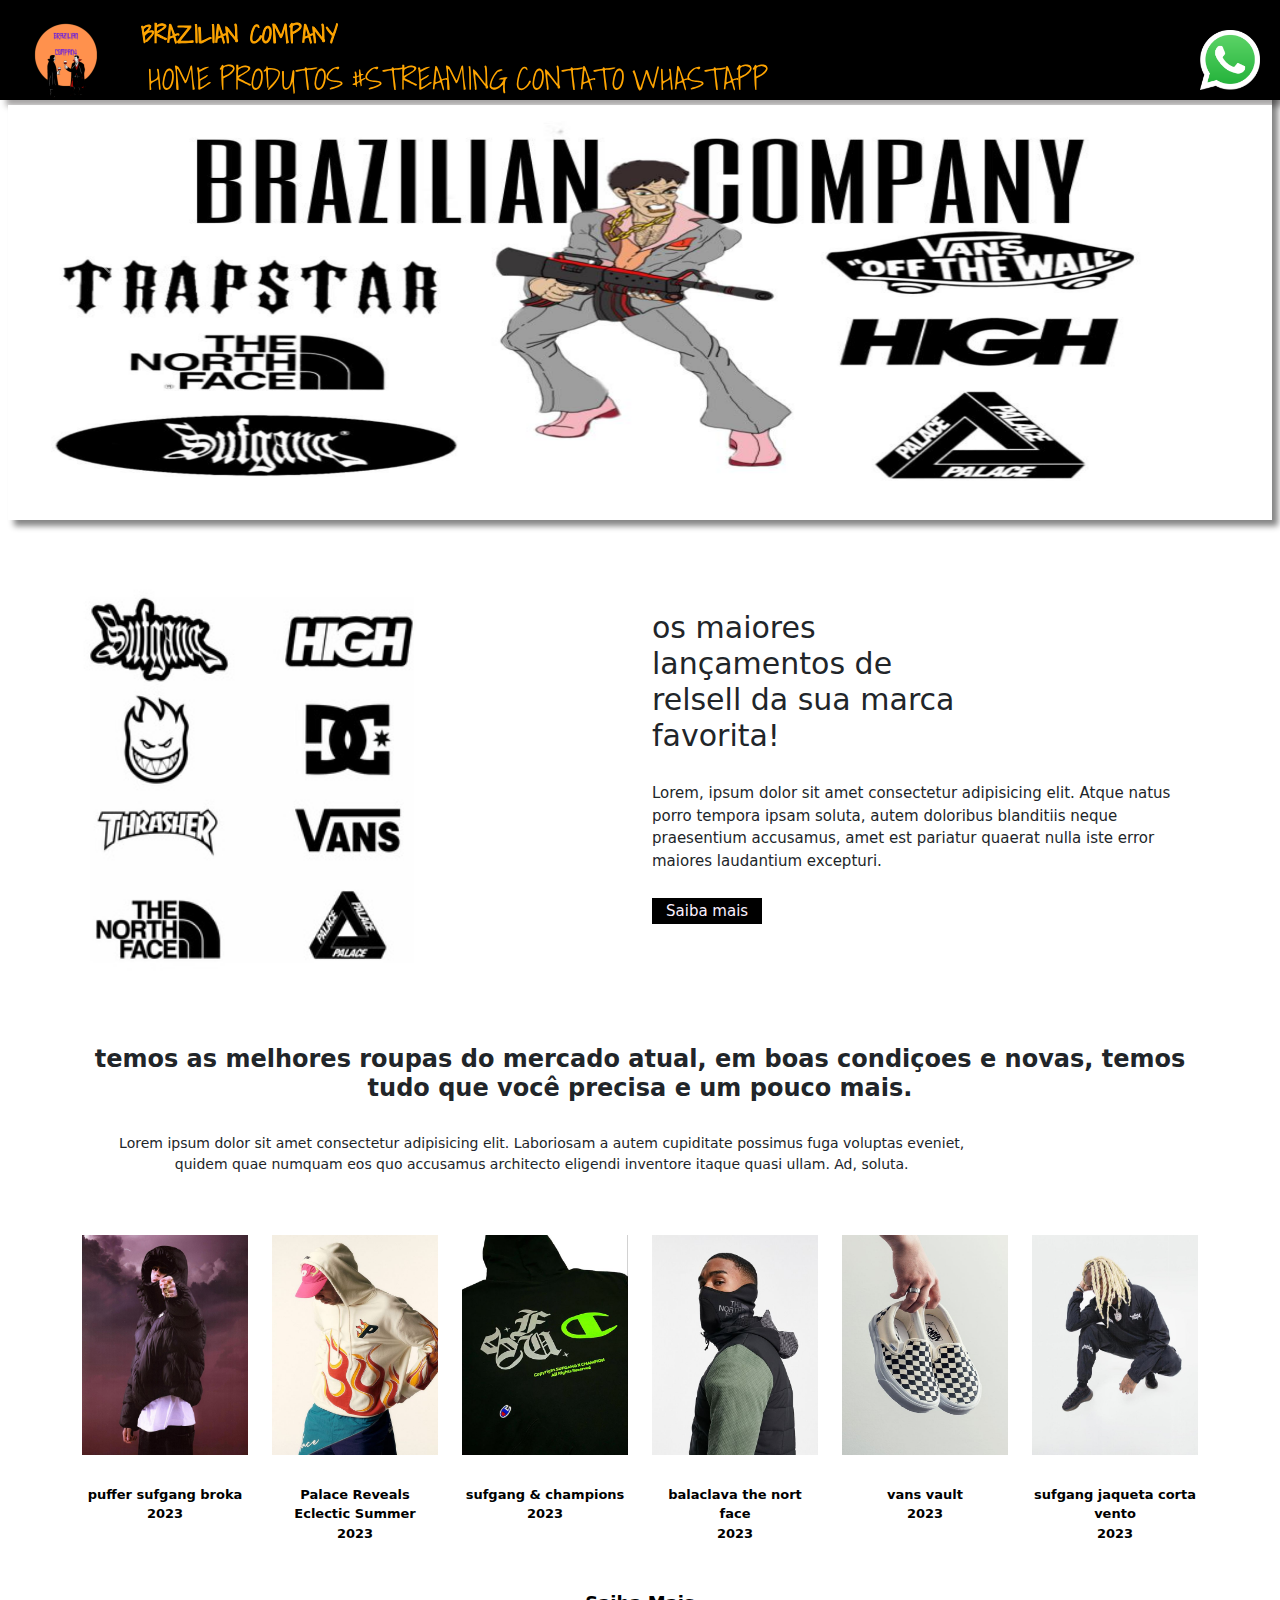
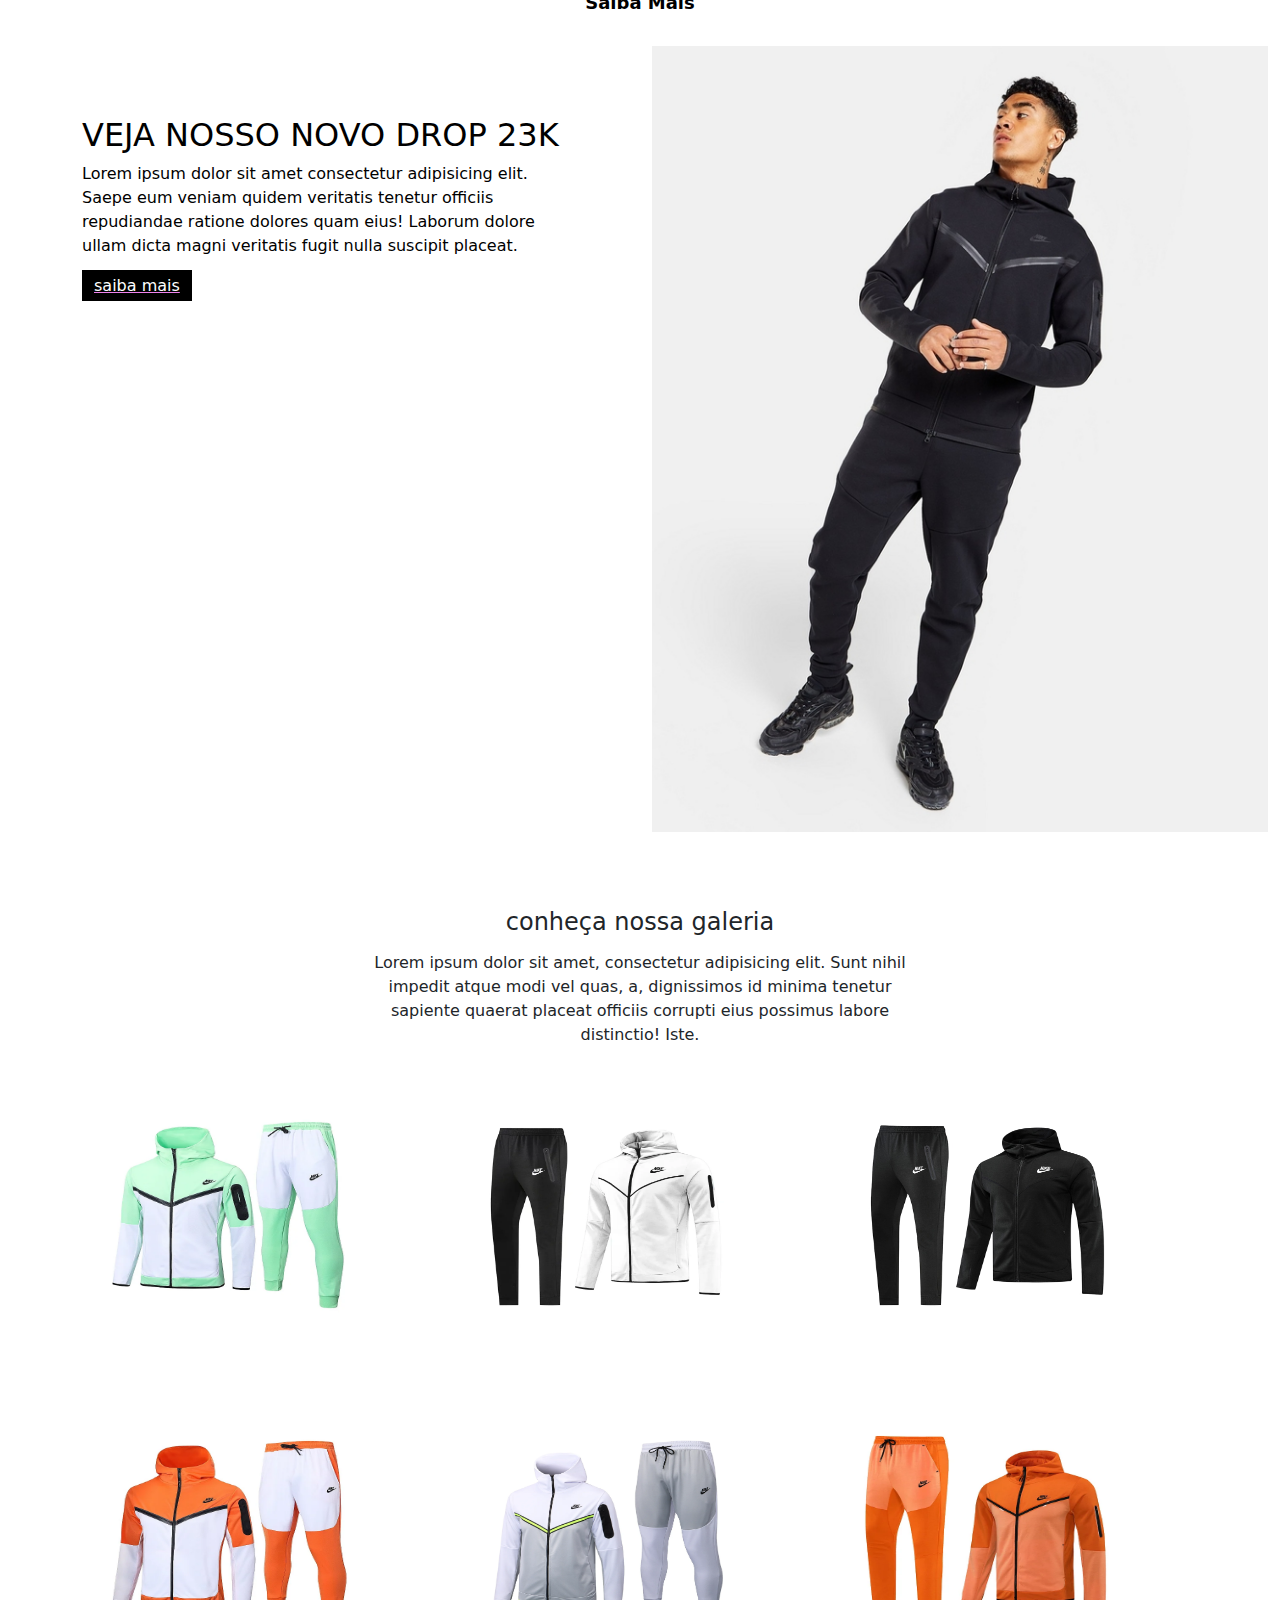
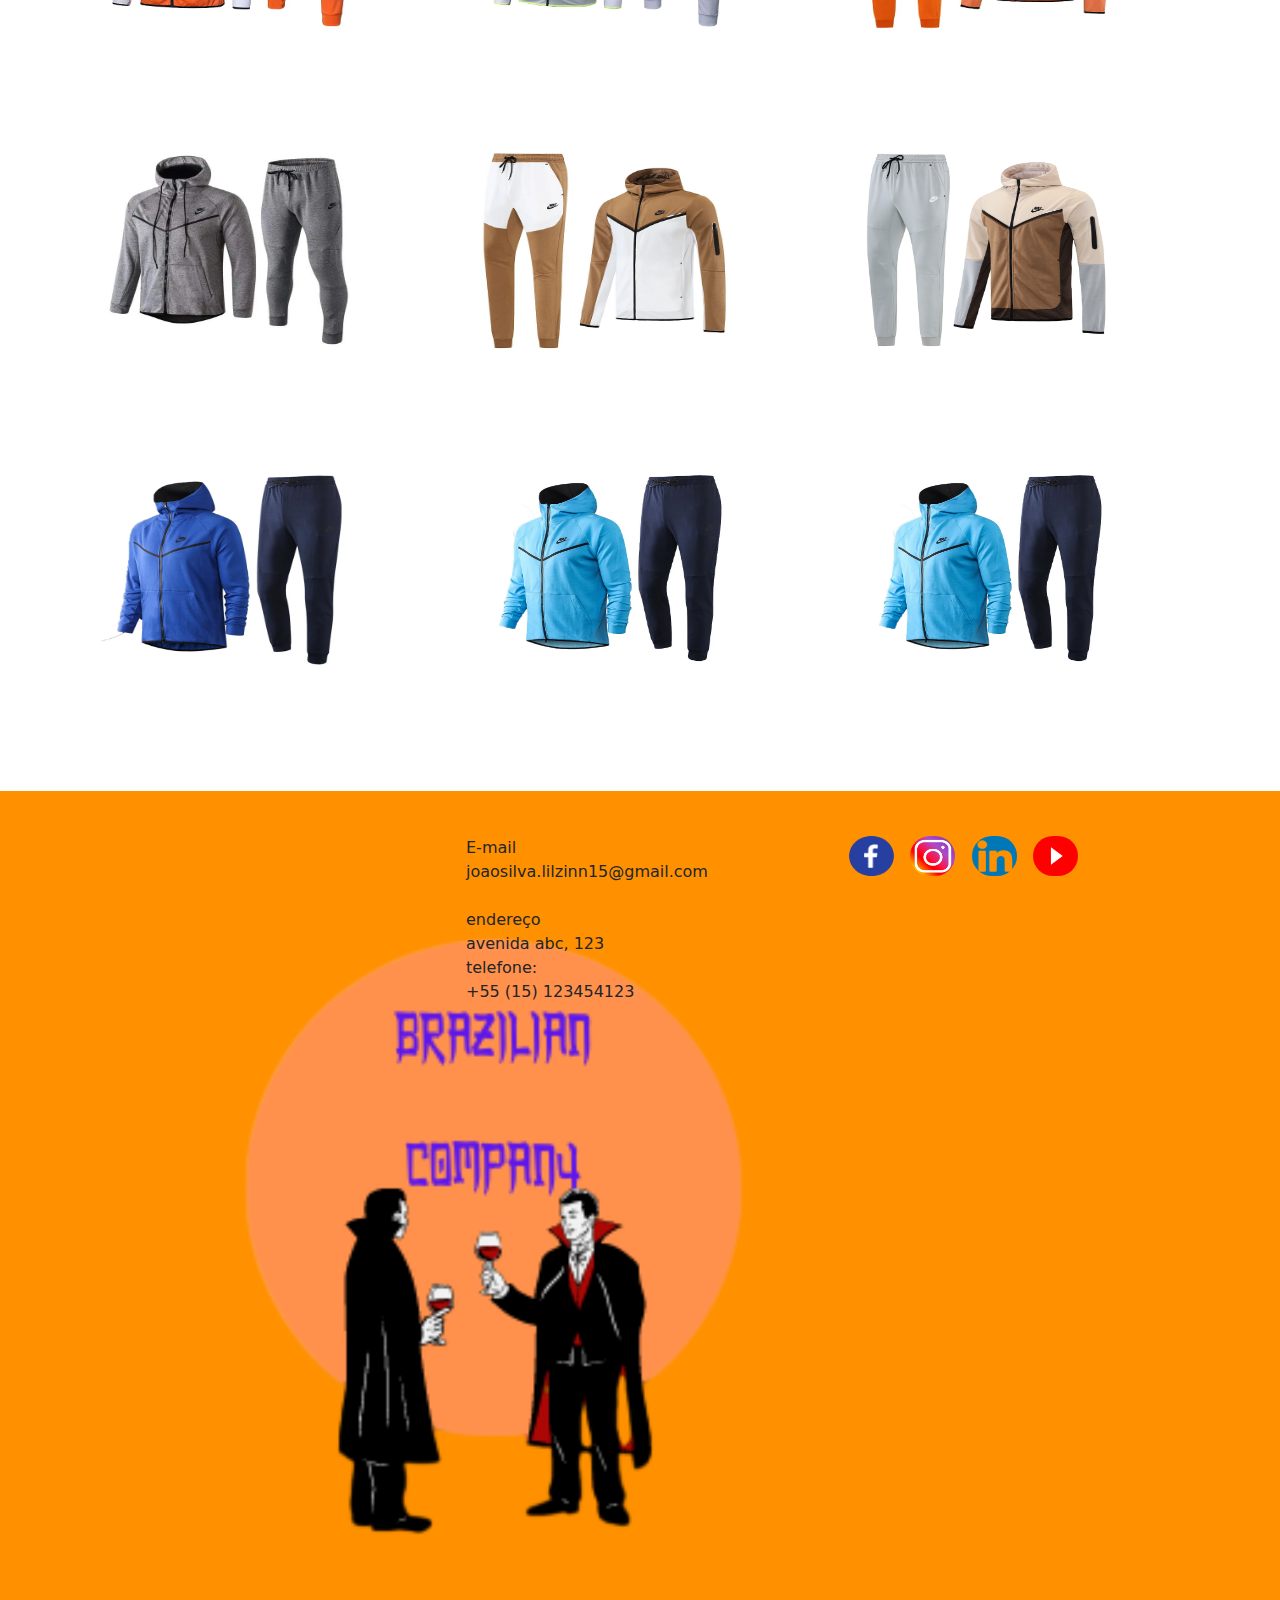
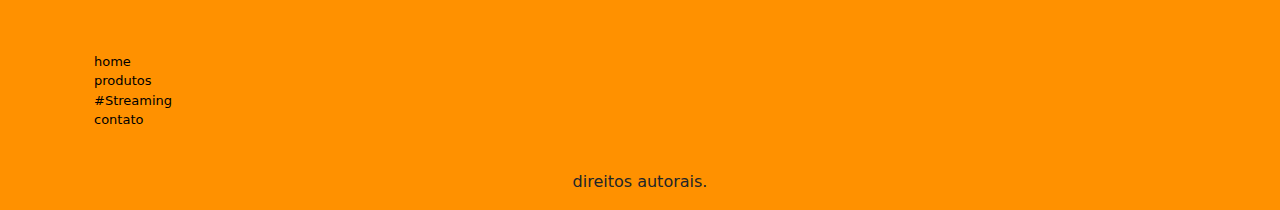
<file: index.html>
<!DOCTYPE html>
<html lang="en">

<head>
    <meta charset="UTF-8">
    <meta http-equiv="X-UA-Compatible" content="IE=edge">
    <meta name="viewport" content="width=device-width, initial-scale=1.0">
    <link rel="stylesheet" type="text/css" href="./css/style.css">
    <link rel="stylesheet" type="text/css" href="./bootstrap/css/bootstrap.min.css">
    <link rel="stylesheet" href="https://fonts.googleapis.com/css2?family=Shadows+Into+Light">


    <title>..:: braziliancompany ::..</title>
</head>

<body>
    <!-- aula 24/04/2023 HTML -->
    <!-- Início menu responsivo-->
    <header id="header">
        <a id="logo" href="index.html"><img src="./img/braziliancompany (1).png" alt="logo braziliancompany"></a>
        <FIGcaption>BRAZILIAN COMPANY</FIGcaption>
        <nav id="nav">
            <button aria-label="abrir menu" id="btn-mobile" aria-haspopup="true" aria-controls="menu"
                aria-expanded="false">
                <span id="hamburger"></span>
            </button>
            <ul id="menu" role="menu">
                <li><a class="linkMenu" href="home.html">Home</a></li>
                <li><a class="linkMenu" href="produtos.html">produtos</a></li>
                <li><a class="linkMenu" href="streaming.html">#Streaming</a></li>
                <li><a class="linkMenu" href="contato.html">contato</a></li>
                <li><a class="linkmenu" href="whatsapp.html">whastapp</a></li>


                <!-- Atalho para copiar conteúdo > Alt +shift + Seta para baixo -->
            </ul>
        </nav>
    </header>
    <!-- fim menu responsivo-->
    <!--Início carousel Página principal-->

    <div id="carouselExampleInterval" class="carousel slide" data-bs-ride="carousel" data-bs-pause="false">
        <div class="carousel-inner">
            <div class="carousel-item active" data-bs-interval="2500">
                <img src="./img/banner.jpg" class="d-block w-100" alt="..." />
            </div>
            <div class="carousel-item" data-bs-interval="2500">
                <img src="./img/banner massaru com suf.webp" class="d-block w-100" alt="..." />
            </div>
            <div class="carousel-item" data-bs-interval="2500">
                <img src="./img/recayd mob banner.jpg" class="d-block w-100" alt="..." />
            </div>
            <div class="carousel-item" data-bs-interval="2500">
                <img src="./img/kyan banner 2.jpeg" class="d-block w-100" alt="..." />
            </div>

        </div>

        <!-- fim menu responsivo-->

        <!--Início carousel Página principal-->
        <button class="carousel-control-prev" data-bs-target="#carouselExampleInterval" type="button"
            data-bs-slide="prev">
            <span class="carousel-control-prev-icon" aria-hidden="true"></span>
            <span class="visually-hidden">Previous</span>

        </button>
        <button class="carousel-control-next" data-bs-target="#carouselExampleInterval" type="button"
            data-bs-slide="next">
            <span class="carousel-control-next-icon" aria-hidden="true"></span>
            <span class="visually-hidden">next</span>

        </button>
    </div>

    <!--fim -->
    <!-- inicío banner-->
    <div class="section-banner-home">
        <div class="container-fluid">
            <div class="row m-0">
                <div class="col-12 col-md-6">
                    <figure>
                        <img src="./img/suf e hi.jpg" alt="banner-home">
                    </figure>
                </div>
                <div class="col-12 col-md-6">
                    <section class="texto-banner d-none d-md-block">
                        <h1>os maiores lançamentos de relsell da sua marca favorita!</h1>
                        <p class="d-none d-md-block">Lorem, ipsum dolor sit amet consectetur adipisicing elit. Atque
                            natus porro tempora ipsam soluta, autem doloribus blanditiis neque praesentium accusamus,
                            amet est pariatur quaerat nulla iste error maiores laudantium excepturi.</p>
                        <a href="produtos.html"> Saiba mais </a>

                    </section>
                </div>
            </div>
        </div>
    </div>
    <!--fim banner -->

    <!--início Destaque-->
    <div class="destaque">
        <div class="container">
            <div class="row d-flex justify-content-center">
                <!-- Início da tag section do texto destaque -->
                <section class="col-12">
                    <h2> temos as melhores roupas do mercado atual, em boas condiçoes e novas, temos tudo que você
                        precisa e um pouco mais.
                    </h2>
                    <p> Lorem ipsum dolor sit amet consectetur adipisicing elit. Laboriosam a autem cupiditate possimus
                        fuga voluptas eveniet, quidem quae numquam eos quo accusamus architecto eligendi inventore
                        itaque quasi ullam. Ad, soluta.</p>

                </section>
                <!-- fim da tag section do texto destaque -->
                <!-- Inicio da imagem 1 -->
                <div class="col-6 col-md-2 pr-0">
                    <figure>
                        <a href="produtos.html"><img src="./img/puffer sufgang.jpg" alt="camiseta destaque"
                                width="100%"></a>
                        <figcaption> puffer sufgang broka <br> 2023</figcaption>
                    </figure>
                </div>
                <!-- fim da imagem 1 -->
                <!-- Inicio da imagem 2 -->
                <div class="col-6 col-md-2 pr-0">
                    <figure>
                        <a href="produtos.html"><img src="./img/PRODUTO PALACE.jpg" alt="camisetas destaque"
                                width="100%"></a>
                        <figcaption> Palace Reveals Eclectic Summer <br> 2023</figcaption>
                    </figure>
                </div>
                <!-- fim da imagem 1 -->
                <!-- Inicio da imagem 3 -->
                <div class="col-6 col-md-2 pr-0">
                    <figure>
                        <a href="produtos.html"><img src="./img/produto sufgang moletom.jpg" alt="camisetas destaque"
                                width="100%"></a>
                        <figcaption> sufgang & champions <br> 2023</figcaption>
                    </figure>
                </div>
                <!-- fim da imagem 1 -->
                <!-- Inicio da imagem 4 -->
                <div class="col-6 col-md-2 pr-0">
                    <figure>
                        <a href="produtos.html"><img src="./img/produto mascara the nort face.jpg"
                                alt="camisetas destaques" width="100%"></a>
                        <figcaption> balaclava the nort face <br> 2023</figcaption>
                    </figure>
                </div>
                <!-- fim da imagem 1 -->
                <!-- Inicio da imagem 5 -->
                <div class="col-6 col-md-2 pr-0">
                    <figure>
                        <a href="produtos.html"><img src="./img/PRODUTO VANS.jpg" alt="camisetas destaques"
                                width="100%"></a>
                        <figcaption> vans vault <br> 2023</figcaption>
                    </figure>
                </div>
                <!-- fim da imagem 1 -->
                <!-- Inicio da imagem 6 -->
                <div class="col-6 col-md-2 pr-0">
                    <figure>
                        <a href="produtos.html"><img src="./img/jaqueta sufgang.jpg" alt="camisetas destaques"
                                width="100%"></a>
                        <figcaption> sufgang jaqueta corta vento <br> 2023</figcaption>
                    </figure>
                </div>
                <!-- fim da imagem 6 -->
                <!-- Inicio Saiba Mais -->
                <div class="col-12">
                    <a href="#">Saiba Mais</a>
                </div>
                <!-- Fim saiba Mais -->
            </div>
        </div>
    </div>
    <!-- fim destaque -->
    <!-- Inicio do texto novidades -->
    <div class="novidades" id="novidades-mobile">
        <div class="container-fluid">
            <div class="row">
                <div class="col-md-6">
                    <section class="text-body">
                        <h2>VEJA NOSSO NOVO DROP 23K</h2>
                        <p>Lorem ipsum dolor sit amet consectetur adipisicing elit. Saepe eum veniam quidem veritatis
                            tenetur officiis repudiandae ratione dolores quam eius! Laborum dolore ullam dicta magni
                            veritatis fugit nulla suscipit placeat.</p>
                        <a class="btn-banner" href="#" target="_blank">saiba mais</a>
                    </section>
                </div>
                <!-- Fim texto novidades -->
                <!-- inicio imagens drop -->
                <div class="col-md-6">
                    <figure>
                        <img src="./img/drop nike.jpeg" class="img-fluid" alt="banner-home" </figure>

                </div>

                <!-- fim imagens drop -->

            </div>

        </div>

    </div>

    <!-- alt + shift + f > corrigir a identificaçao do código >> Escolha << 2a opçao >> Recursos Linguagem HTML -->

    <!-- inicio Galeria -->
    <div class="galeria d-flex aling-itens-center">
        <div class="container">
            <div class="row">
                <!-- inicio texto galerias -->
                <div class="col-12">
                    <section class="texto-galeria">
                        <h2>conheça nossa galeria</h2>
                        <p>Lorem ipsum dolor sit amet, consectetur adipisicing elit. Sunt nihil impedit atque modi vel
                            quas, a, dignissimos id minima tenetur sapiente quaerat placeat officiis corrupti eius
                            possimus labore distinctio! Iste.</p>

                    </section>

                </div>
                <!-- fim texto galerias -->
                <!-- inicio imagem 1 galeria -->
                <div class="gallery col-6 col-md-3">
                    <img src="./img/nike tech 13.webp" class="img-fluid" alt="galeria">

                </div>
                <!-- fim da imagem 1 galeria -->
                <!-- inicio imagem 2 galeria -->
                <div class="gallery col-6 col-md-3">
                    <img src="./img/nike tech 12.webp" class="img-fluid" alt="galeria">

                </div>
                <!-- fim da imagem 2 galeria -->
                <!-- inicio imagem 3 galeria -->
                <div class="gallery col-6 col-md-3">
                    <img src="./img/nike tech 11.jpg" class="img-fluid" alt="galeria">

                </div>
                <!-- fim da imagem 3 galeria -->
                <!-- inicio imagem 4 galeria -->
                <div class="gallery col-6 col-md-3">
                    <img src="./img/tech 20.webp" class="img-fluid" alt="galeria">

                </div>
                <!-- fim da imagem 4 galeria -->
                <!-- inicio imagem 5 galeria -->
                <div class="gallery col-6 col-md-3">
                    <img src="./img/nike tech 15.webp" class="img-fluid" alt="galeria">

                </div>
                <!-- fim da imagem 5 galeria -->
                <!-- inicio imagem 6 galeria -->
                <div class="gallery col-6 col-md-3">
                    <img src="./img/nike tech 6.webp" class="img-fluid" alt="galeria">

                </div>
                <!-- fim da imagem 6 galeria -->
                <!-- inicio imagem 7 galeria -->
                <div class="gallery col-6 col-md-3">
                    <img src="./img/nike tech 3.webp" class="img-fluid" alt="galeria">

                </div>
                <!-- fim da imagem 7 galeria -->
                <!-- inicio imagem 8 galeria -->
                <div class="gallery col-6 col-md-3">
                    <img src="./img//nike tech 4.webp" class="img-fluid" alt="galeria">

                </div>
                <!-- fim da imagem 8 galeria -->
                <!-- inicio imagem 9 galeria -->
                <div class="gallery col-6 col-md-3">
                    <img src="./img/tech 21.jpg" class="img-fluid" alt="galeria">

                </div>
                <!-- fim da imagem 9 galeria -->
                <!-- inicio imagem 10 galeria -->
                <div class="gallery col-6 col-md-3">
                    <img src="./img/nike tech 7.png" class="img-fluid" alt="galeria">

                </div>
                <!-- fim da imagem 10 galeria -->
                <!-- inicio imagem 11 galeria -->
                <div class="gallery col-6 col-md-3">
                    <img src="./img/nike tech 8.webp" class="img-fluid" alt="galeria">

                </div>
                <!-- fim da imagem 11 galeria -->
                <!-- inicio imagem 12 galeria -->
                <div class="gallery col-6 col-md-3">
                    <img src="./img/nike tech 8.webp" class="img-fluid" alt="galeria">

                </div>
                <!-- fim da imagem 12 galeria -->
            </div>
        </div>
    </div>

        <!-- fim galeria -->
        <!-- inicio whastapp -->
    <div class="whatsapp">
        <div class="container-grid logo-whats">
            <a target="_blanck" href="https://api.whatsapp.com/send?phone=15996233446&text=Ol%C3%A1,%20gostaria%20de%20fazer%20um%20pedido!!"><img src="./img/whats.png" class="pulse" alt="Contato whatsapp" ></a>

        </div>

    </div>
<!-- fim whatstapp -->
        <!-- Inicio footer -->

        <footer class="rodape">
            <div class="container">
                <div class="row m-0">
                    <!-- inicio logo -->
                    <div class="col-md-4">
                        <figure>
                            <img src="./img/braziliancompany (1).png" alt="logo_rodape">
                        </figure>
                    </div>
                    <!-- fim logo -->
                    <!-- inicio texto rodape -->
                    <div class="col-md-4">
                        <div class="info-contato">
                            <p>E-mail</p>
                            <p>joaosilva.lilzinn15@gmail.com</p><br>
                            <p>endereço</p>
                            <p>avenida abc, 123</p>
                            <p>telefone:</p>
                            <p>+55 (15) 123454123</p>

                        </div>

                    </div>
                    <!-- fim texto roda pe -->
                    <!-- inicio das midias sociais -->
                    
                    <div class="col-md-4">
                        <figure class="redes-sociais">
                            <a href="#"><img src="./img/face.png" alt=""></a>
                            <a href="#"><img src="./img/insta.png" alt=""></a>
                            <a href="#"><img src="./img/linkedin.png" alt=""></a>
                            <a href="#"><img src="./img/youtube.png" alt=""></a>
                        </figure>
                    </div>
                    <a href="index.html">home</a>
                    <a href="produtos.html">produtos</a>
                    <a href="streaming.html">#Streaming</a>
                    <a href="contato.html">contato</a>

                    <!-- fim das midias sociais -->
                    <!-- inicio dos direitos autorais -->
                    <div class="col-12">
                        <p class="direitos">direitos autorais.</p>
                    </div>
                    <!-- fim dos direitos autorais -->
                </div>
            </div>
        </footer>
<!-- fim footer -->
</body>

<script type="text/javascript" src="./bootstrap/js/bootstrap.min.js"></script>
<script type="text/javascript" src="./js/menu.js"></script>


</html>
</file>
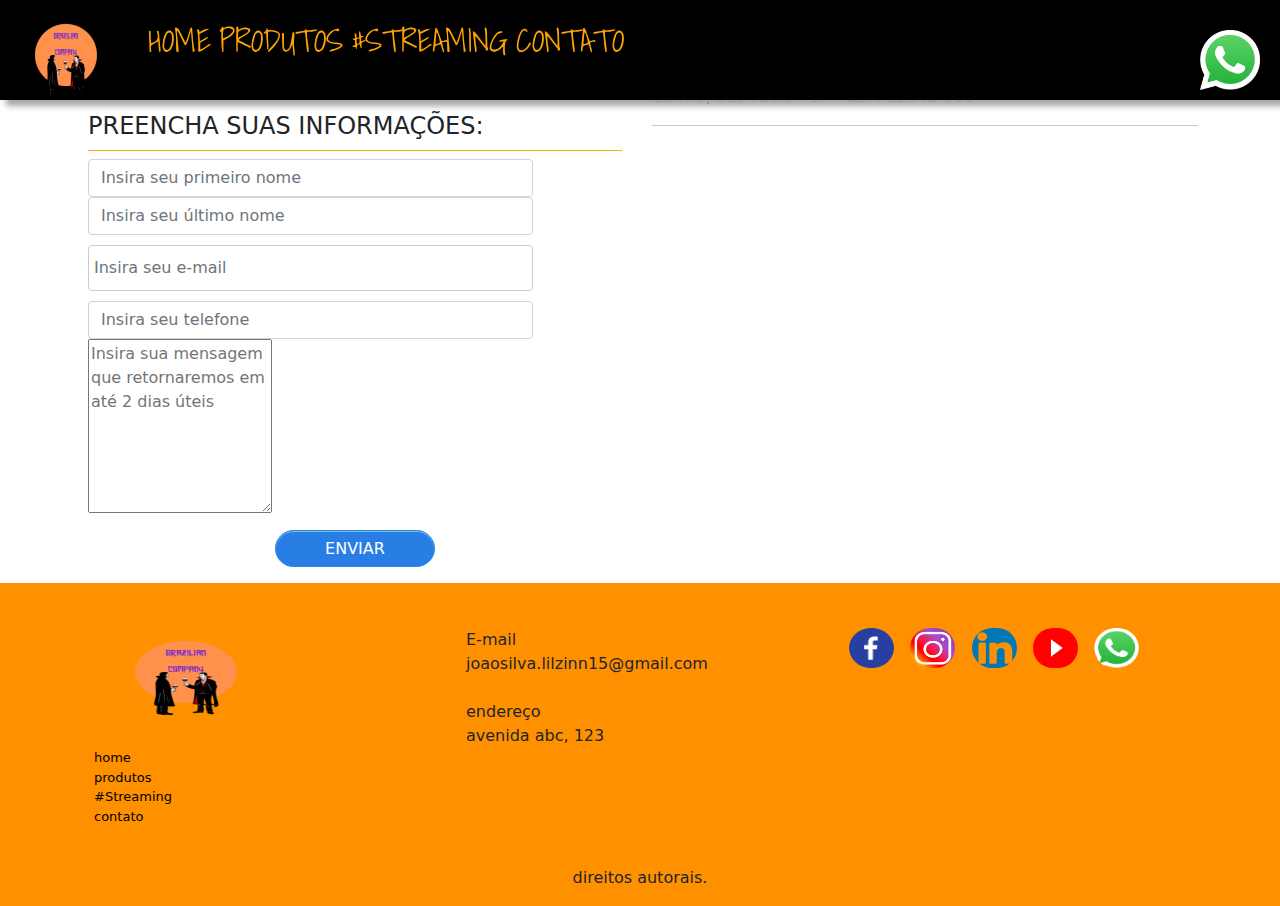
<file: contato.html>
<!DOCTYPE html>
<html lang="en">

<head>
    <meta charset="UTF-8">
    <meta http-equiv="X-UA-Compatible" content="IE=edge">
    <meta name="viewport" content="width=device-width, initial-scale=1.0">
    <link rel="stylesheet" type="text/css" href="./css/style.css">
    <link rel="stylesheet" type="text/css" href="./bootstrap/css/bootstrap.min.css">
    <link rel="stylesheet" href="">


    <title>..:: braziliancompany ::.. entre em contato</title>
</head>

<body>
    <!-- aula 24/04/2023 HTML -->
    <!-- Início menu responsivo-->
    <header id="header">
        <a id="logo" href="index.html"><img src="./img/braziliancompany (1).png" alt="logo braziliancompany"></a>
        <nav id="nav">
            <button aria-label="abrir menu" id="btn-mobile" aria-haspopup="true" aria-controls="menu"
                aria-expanded="false">
                <span id="hamburger"></span>
            </button>
            <ul id="menu" role="menu">
                <li><a class="linkMenu" href="home.html">Home</a></li>
                <li><a class="linkMenu" href="produtos.html">produtos</a></li>
                <li><a class="linkMenu" href="#streaming.html">#Streaming</a></li>
                <li><a class="linkMenu" href="contato.html">contato</a></li>

                <!-- Atalho para copiar conteúdo > Alt +shift + Seta para baixo -->
            </ul>
        </nav>
    </header>
    <!-- fim menu responsivo-->
   

  <!-- Início Form Contato -->
  <div class="contato">
    <div class="container">
        <div class="row">

            

            <!-- Início Formulário -->
            <div class="col-md-6">
                    <!-- Início da Tag Section com Texto de Contato -->
            <section class="col-12">
                <h2>Entre em Contato Conosco</h2>
                <p>Para Dúvida, Elogios ou Reclamações Entre em Contato Conosco!</p>
            </section>
            <!-- Fim da Tag Section com Texto de Contato -->
                <div class="form_main">
                    <form class="form-horizontal" method="post" action="">
                        <fieldset>
                            <h4><legend class="text-left header">Preencha suas informações:</legend></h4>

                        
                            <div class="form-group">
                                <div class="col-md-10 col-md-offset-1">
                                    <input id="fname" name="name" type="text" placeholder="Insira seu primeiro nome" class="form-control" required>
                                </div>
                            </div>
                            <div class="form-group">
                                <div class="col-md-10 col-md-offset-1">
                                    <input id="lname" name="name" type="text" placeholder="Insira seu último nome" class="form-control" required>
                                </div>
                            </div>
                            <div class="form-group">
                                <div class="col-md-10 col-md-offset-1">
                                    <input id="email" name="email" type="email" placeholder="Insira seu e-mail" class="form-control" required>
                                </div>
                            </div>
                            <div class="form-group">
                                <div class="col-md-10 col-md-offset-1">
                                    <input id="phone" name="phone" type="text" placeholder="Insira seu telefone" class="form-control" required>
                                </div>
                            </div>
                            <div class="form-group">
                                <div class="col-md-10 col-md-offset-1">
                                    <textarea id="message" name="message" type="text" placeholder="Insira sua mensagem que retornaremos em até 2 dias úteis" class="form-control-msg" rows="7" required></textarea>
                                </div>
                            </div>
                            <div class="form-group">
                                <div class="col-md-12 text-center">
                                    <button type="submit" class="formbutton">Enviar</button>
                                </div>
                            </div>
                        </fieldset>
                    </form>
                </div>
            </div>
            <!-- Fim Formulário -->
            <!-- fim formulario -->
            <div class="col-md-6">
                <div class="row">
                    <div class="panel panel-default">
                        <div class="text-center header">Onde estamos localizados</div>
                        <h4>Endereço</h4>
                        <div>Avenida do Prado, 123<br />
                            Centro, São Paulo - SP - CEP: 12345-000
                            <hr />
                        </div>
                        <div class="map">
                            <iframe src="https://www.google.com/maps/embed?pb=!1m18!1m12!1m3!1d3659.277643715317!2d-47.451420923706785!3d-23.48650705884827!2m3!1f0!2f0!3f0!3m2!1i1024!2i768!4f13.1!3m3!1m2!1s0x94c58a9f61b55945%3A0x4ead928c70b1e690!2sEscola%20e%20Faculdade%20de%20Tecnologia%20SENAI%20Gaspar%20Ricardo%20J%C3%BAnior!5e0!3m2!1spt-BR!2sbr!4v1684972009728!5m2!1spt-BR!2sbr" width="100%" height="300" style="border:0;" allowfullscreen="" loading="lazy" referrerpolicy="no-referrer-when-downgrade"></iframe>

                        </div>

                    </div>

                </div>

            </div>
            <!-- fim maps -->
        </div>
    </div>
</div>
<!-- fim form contato -->

<!-- inicio whastapp -->
    <div class="whatsapp">
        <div class="container-grid logo-whats">
            <a target="_blanck" href="https://api.whatsapp.com/send?phone=15996233446&text=Ol%C3%A1,%20gostaria%20de%20fazer%20um%20pedido!!"><img src="./img/whats.png" class="pulse" alt="Contato whatsapp" ></a>

        </div>

    </div>
<!-- fim whatstapp -->
   
 
    <!-- Inicio footer -->

    <footer class="rodape">
        <div class="container">
            <div class="row m-0">
                <!-- inicio logo -->
                <div class="col-md-4">
                    <figure>
                        <img id="img-logo" src="./img/braziliancompany (1).png" alt="logo_rodape">
                    </figure>
                </div>
                <!-- fim logo -->
                <!-- inicio texto rodape -->
                <div class="col-md-4">
                    <div class="info-contato">
                        <p>E-mail</p>
                        <p>joaosilva.lilzinn15@gmail.com</p><br>
                        <p>endereço</p>
                        <p>avenida abc, 123</p>
                        

                    </div>

                </div>
                <!-- fim texto roda pe -->
                <!-- inicio das midias sociais -->
                <div class="col-md-4">
                    <figure class="redes-sociais">
                        <a href="#"><img src="./img/face.png" alt=""></a>
                        <a href="#"><img src="./img/insta.png" alt=""></a>
                        <a href="#"><img src="./img/linkedin.png" alt=""></a>
                        <a href="#"><img src="./img/youtube.png" alt=""></a>
                        <a href="#"><img src="./img/whats.png" alt=""></a>
                    </figure>
                </div>
                <a href="index.html">home</a>
                <a href="produtos.html">produtos</a>
                <a href="streaming.html">#Streaming</a>
                <a href="contato.html">contato</a>

                <!-- fim das midias sociais -->
                <!-- inicio dos direitos autorais -->
                <div class="col-12">
                    <p class="direitos">direitos autorais.</p>
                </div>
                <!-- fim dos direitos autorais -->
            </div>
        </div>
    </footer>
    <!-- fim footer -->
</body>

<script type="text/javascript" src="./bootstrap/js/bootstrap.min.js"></script>
<script type="text/javascript" src="./js/menu.js"></script>


</html>
</file>
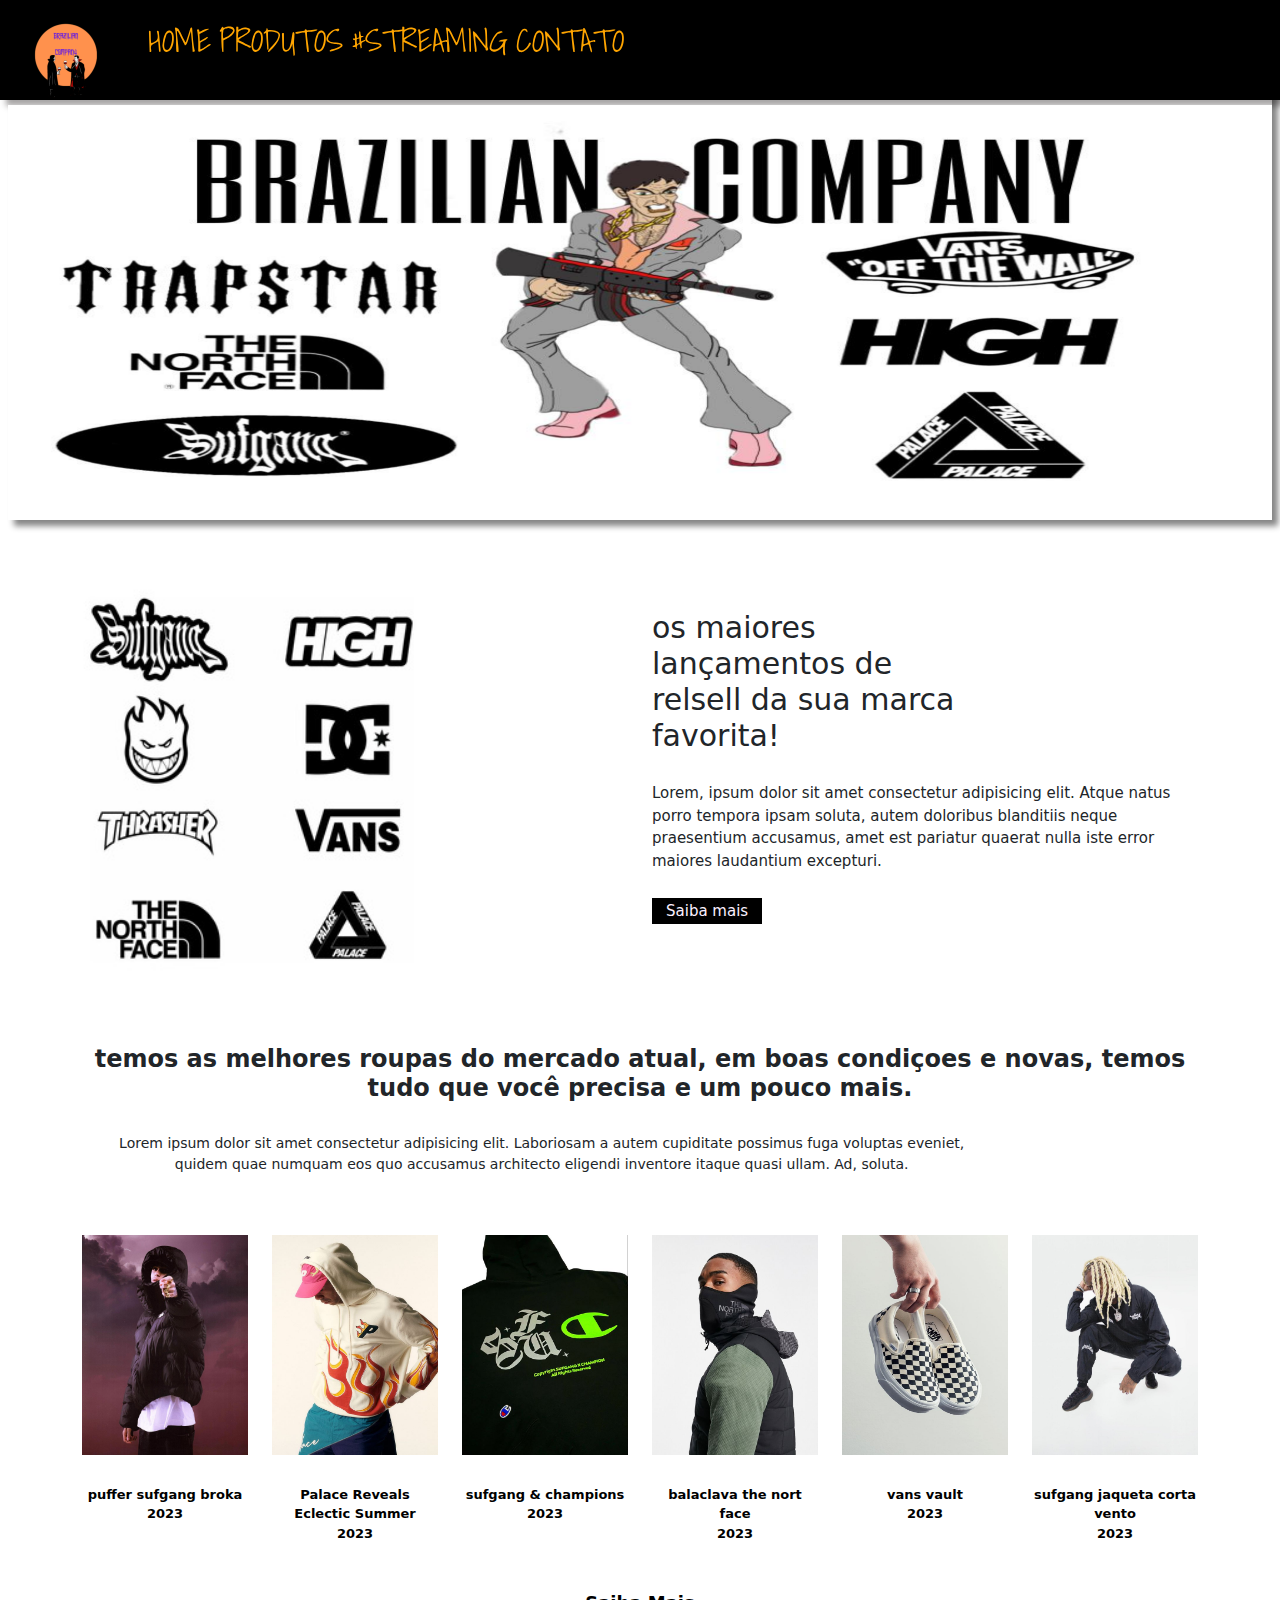
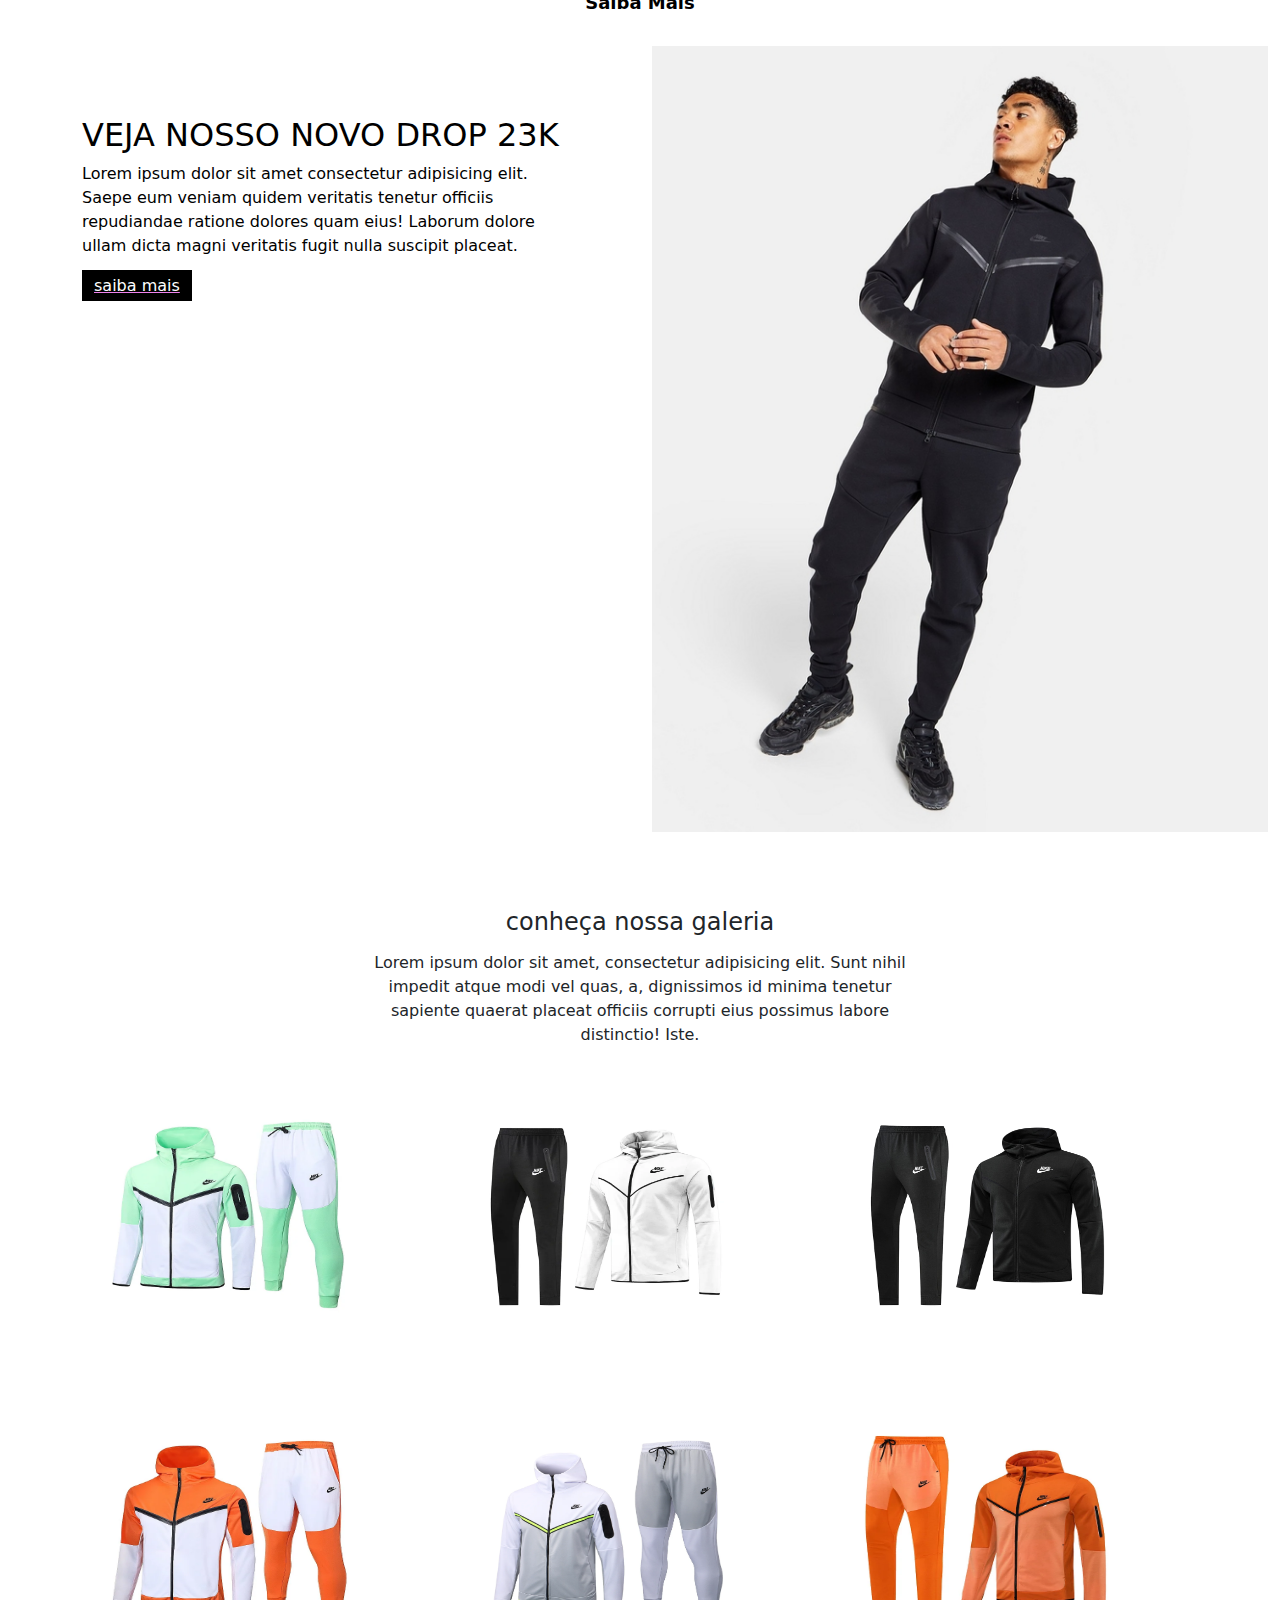
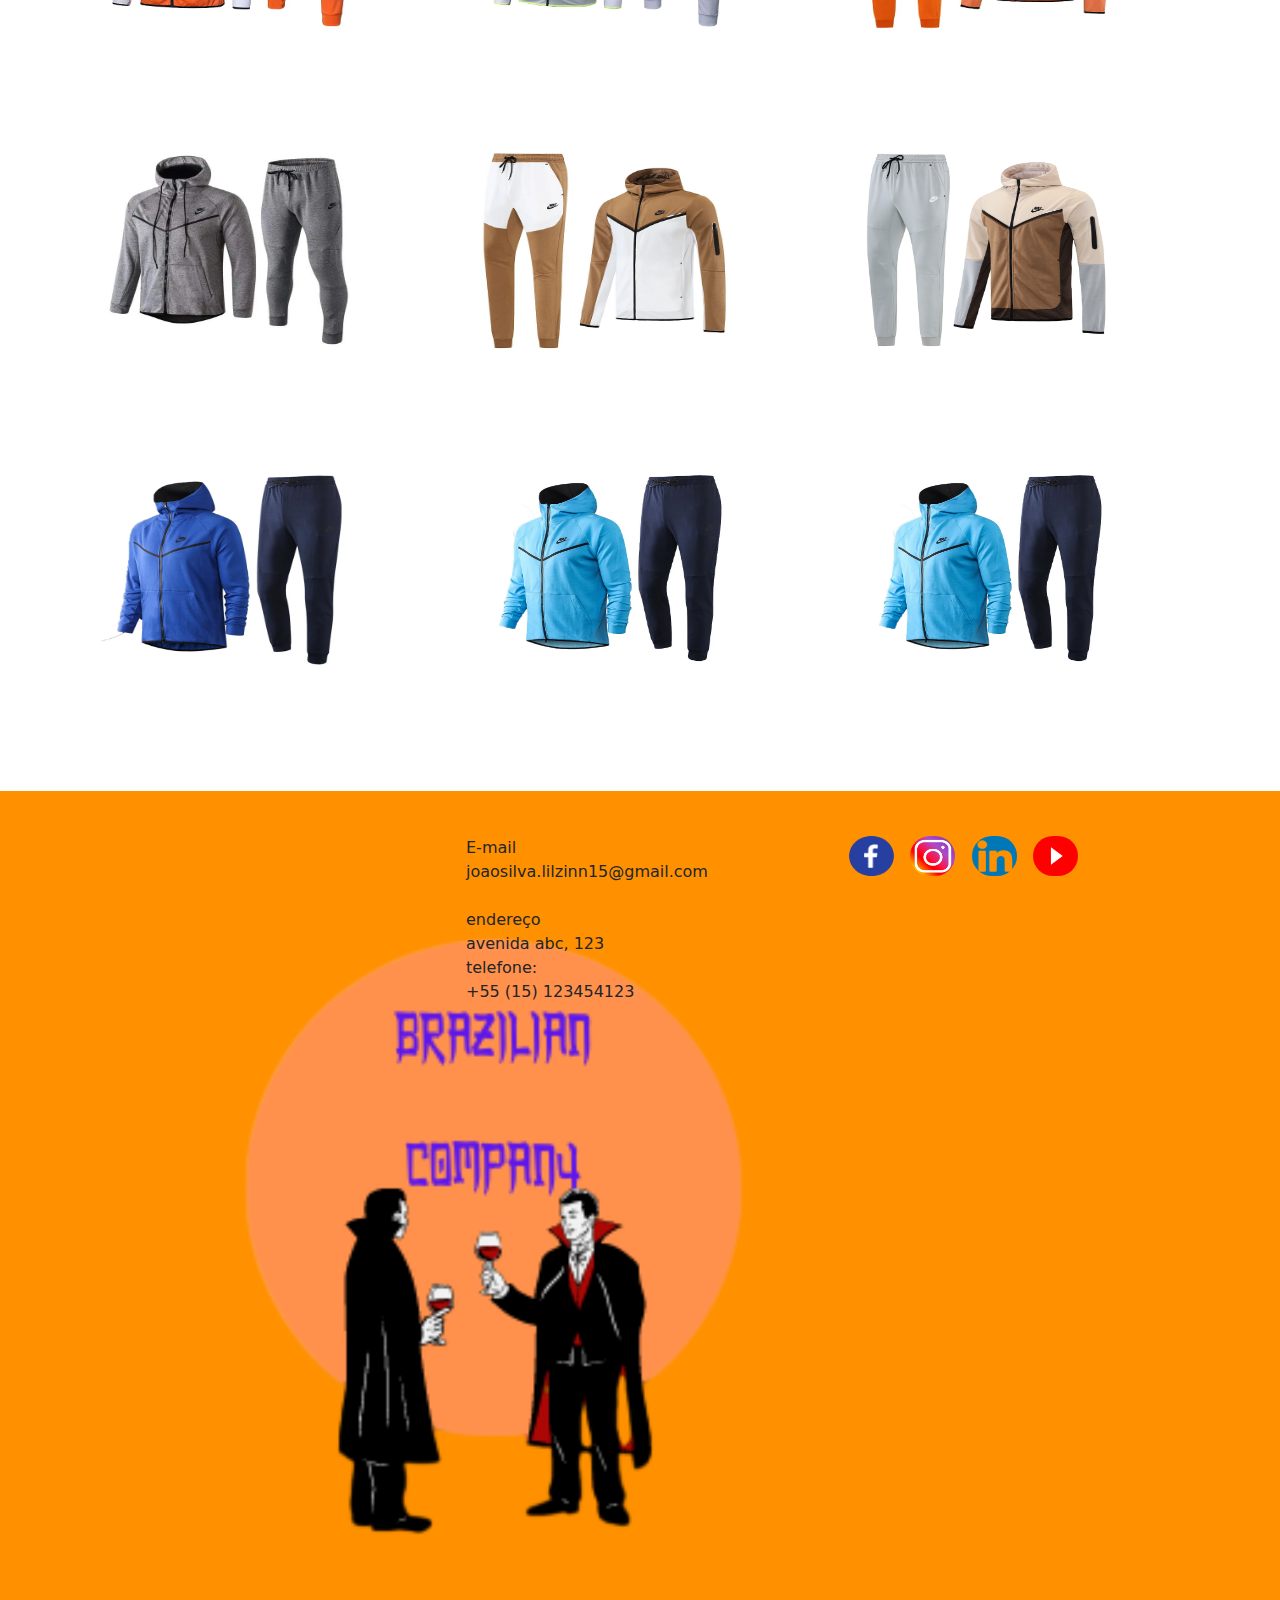
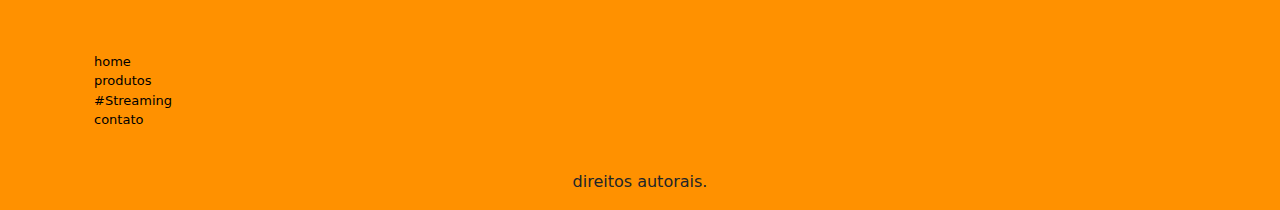
<file: index copy.html>
<!DOCTYPE html>
<html lang="en">

<head>
    <meta charset="UTF-8">
    <meta http-equiv="X-UA-Compatible" content="IE=edge">
    <meta name="viewport" content="width=device-width, initial-scale=1.0">
    <link rel="stylesheet" type="text/css" href="./css/style.css">
    <link rel="stylesheet" type="text/css" href="./bootstrap/css/bootstrap.min.css">
    <link rel="stylesheet" href="">


    <title>..:: braziliancompany ::..</title>
</head>

<body>
    <!-- aula 24/04/2023 HTML -->
    <!-- Início menu responsivo-->
    <header id="header">
        <a id="logo" href="index.html"><img src="./img/braziliancompany (1).png" alt="logo braziliancompany"></a>
        <nav id="nav">
            <button aria-label="abrir menu" id="btn-mobile" aria-haspopup="true" aria-controls="menu"
                aria-expanded="false">
                <span id="hamburger"></span>
            </button>
            <ul id="menu" role="menu">
                <li><a class="linkMenu" href="home.html">Home</a></li>
                <li><a class="linkMenu" href="produtos.html">produtos</a></li>
                <li><a class="linkMenu" href="#streaming.html">#Streaming</a></li>
                <li><a class="linkMenu" href="contato.html">contato</a></li>

                <!-- Atalho para copiar conteúdo > Alt +shift + Seta para baixo -->
            </ul>
        </nav>
    </header>
    <!-- fim menu responsivo-->
    <!--Início carousel Página principal-->

    <div id="carouselExampleInterval" class="carousel slide" data-bs-ride="carousel" data-bs-pause="false">
        <div class="carousel-inner">
            <div class="carousel-item active" data-bs-interval="2500">
                <img src="./img/banner.jpg" class="d-block w-100" alt="..." />
            </div>
            <div class="carousel-item" data-bs-interval="2500">
                <img src="./img/banner massaru com suf.webp" class="d-block w-100" alt="..." />
            </div>
            <div class="carousel-item" data-bs-interval="2500">
                <img src="./img/recayd mob banner.jpg" class="d-block w-100" alt="..." />
            </div>
            <div class="carousel-item" data-bs-interval="2500">
                <img src="./img/kyan banner 2.jpeg" class="d-block w-100" alt="..." />
            </div>

        </div>

        <!-- fim menu responsivo-->

        <!--Início carousel Página principal-->
        <button class="carousel-control-prev" data-bs-target="#carouselExampleInterval" type="button"
            data-bs-slide="prev">
            <span class="carousel-control-prev-icon" aria-hidden="true"></span>
            <span class="visually-hidden">Previous</span>

        </button>
        <button class="carousel-control-next" data-bs-target="#carouselExampleInterval" type="button"
            data-bs-slide="next">
            <span class="carousel-control-next-icon" aria-hidden="true"></span>
            <span class="visually-hidden">next</span>

        </button>
    </div>

    <!--fim -->
    <!-- inicío banner-->
    <div class="section-banner-home">
        <div class="container-fluid">
            <div class="row m-0">
                <div class="col-12 col-md-6">
                    <figure>
                        <img src="./img/suf e hi.jpg" alt="banner-home">
                    </figure>
                </div>
                <div class="col-12 col-md-6">
                    <section class="texto-banner d-none d-md-block">
                        <h1>os maiores lançamentos de relsell da sua marca favorita!</h1>
                        <p class="d-none d-md-block">Lorem, ipsum dolor sit amet consectetur adipisicing elit. Atque
                            natus porro tempora ipsam soluta, autem doloribus blanditiis neque praesentium accusamus,
                            amet est pariatur quaerat nulla iste error maiores laudantium excepturi.</p>
                        <a href="produtos.html"> Saiba mais </a>

                    </section>
                </div>
            </div>
        </div>
    </div>
    <!--fim banner -->

    <!--início Destaque-->
    <div class="destaque">
        <div class="container">
            <div class="row d-flex justify-content-center">
                <!-- Início da tag section do texto destaque -->
                <section class="col-12">
                    <h2> temos as melhores roupas do mercado atual, em boas condiçoes e novas, temos tudo que você
                        precisa e um pouco mais.
                    </h2>
                    <p> Lorem ipsum dolor sit amet consectetur adipisicing elit. Laboriosam a autem cupiditate possimus
                        fuga voluptas eveniet, quidem quae numquam eos quo accusamus architecto eligendi inventore
                        itaque quasi ullam. Ad, soluta.</p>

                </section>
                <!-- fim da tag section do texto destaque -->
                <!-- Inicio da imagem 1 -->
                <div class="col-6 col-md-2 pr-0">
                    <figure>
                        <a href="produtos.html"><img src="./img/puffer sufgang.jpg" alt="camiseta destaque"
                                width="100%"></a>
                        <figcaption> puffer sufgang broka <br> 2023</figcaption>
                    </figure>
                </div>
                <!-- fim da imagem 1 -->
                <!-- Inicio da imagem 2 -->
                <div class="col-6 col-md-2 pr-0">
                    <figure>
                        <a href="produtos.html"><img src="./img/PRODUTO PALACE.jpg" alt="camisetas destaque"
                                width="100%"></a>
                        <figcaption> Palace Reveals Eclectic Summer <br> 2023</figcaption>
                    </figure>
                </div>
                <!-- fim da imagem 1 -->
                <!-- Inicio da imagem 3 -->
                <div class="col-6 col-md-2 pr-0">
                    <figure>
                        <a href="produtos.html"><img src="./img/produto sufgang moletom.jpg" alt="camisetas destaque"
                                width="100%"></a>
                        <figcaption> sufgang & champions <br> 2023</figcaption>
                    </figure>
                </div>
                <!-- fim da imagem 1 -->
                <!-- Inicio da imagem 4 -->
                <div class="col-6 col-md-2 pr-0">
                    <figure>
                        <a href="produtos.html"><img src="./img/produto mascara the nort face.jpg"
                                alt="camisetas destaques" width="100%"></a>
                        <figcaption> balaclava the nort face <br> 2023</figcaption>
                    </figure>
                </div>
                <!-- fim da imagem 1 -->
                <!-- Inicio da imagem 5 -->
                <div class="col-6 col-md-2 pr-0">
                    <figure>
                        <a href="produtos.html"><img src="./img/PRODUTO VANS.jpg" alt="camisetas destaques"
                                width="100%"></a>
                        <figcaption> vans vault <br> 2023</figcaption>
                    </figure>
                </div>
                <!-- fim da imagem 1 -->
                <!-- Inicio da imagem 6 -->
                <div class="col-6 col-md-2 pr-0">
                    <figure>
                        <a href="produtos.html"><img src="./img/jaqueta sufgang.jpg" alt="camisetas destaques"
                                width="100%"></a>
                        <figcaption> sufgang jaqueta corta vento <br> 2023</figcaption>
                    </figure>
                </div>
                <!-- fim da imagem 6 -->
                <!-- Inicio Saiba Mais -->
                <div class="col-12">
                    <a href="#">Saiba Mais</a>
                </div>
                <!-- Fim saiba Mais -->
            </div>
        </div>
    </div>
    <!-- fim destaque -->
    <!-- Inicio do texto novidades -->
    <div class="novidades" id="novidades-mobile">
        <div class="container-fluid">
            <div class="row">
                <div class="col-md-6">
                    <section class="text-body">
                        <h2>VEJA NOSSO NOVO DROP 23K</h2>
                        <p>Lorem ipsum dolor sit amet consectetur adipisicing elit. Saepe eum veniam quidem veritatis
                            tenetur officiis repudiandae ratione dolores quam eius! Laborum dolore ullam dicta magni
                            veritatis fugit nulla suscipit placeat.</p>
                        <a class="btn-banner" href="#" target="_blank">saiba mais</a>
                    </section>
                </div>
                <!-- Fim texto novidades -->
                <!-- inicio imagens drop -->
                <div class="col-md-6">
                    <figure>
                        <img src="./img/drop nike.jpeg" class="img-fluid" alt="banner-home" </figure>

                </div>

                <!-- fim imagens drop -->

            </div>

        </div>

    </div>

    <!-- alt + shift + f > corrigir a identificaçao do código >> Escolha << 2a opçao >> Recursos Linguagem HTML -->

    <!-- inicio Galeria -->
    <div class="galeria d-flex aling-itens-center">
        <div class="container">
            <div class="row">
                <!-- inicio texto galerias -->
                <div class="col-12">
                    <section class="texto-galeria">
                        <h2>conheça nossa galeria</h2>
                        <p>Lorem ipsum dolor sit amet, consectetur adipisicing elit. Sunt nihil impedit atque modi vel
                            quas, a, dignissimos id minima tenetur sapiente quaerat placeat officiis corrupti eius
                            possimus labore distinctio! Iste.</p>

                    </section>

                </div>
                <!-- fim texto galerias -->
                <!-- inicio imagem 1 galeria -->
                <div class="gallery col-6 col-md-3">
                    <img src="./img/nike tech 13.webp" class="img-fluid" alt="galeria">

                </div>
                <!-- fim da imagem 1 galeria -->
                <!-- inicio imagem 2 galeria -->
                <div class="gallery col-6 col-md-3">
                    <img src="./img/nike tech 12.webp" class="img-fluid" alt="galeria">

                </div>
                <!-- fim da imagem 2 galeria -->
                <!-- inicio imagem 3 galeria -->
                <div class="gallery col-6 col-md-3">
                    <img src="./img/nike tech 11.jpg" class="img-fluid" alt="galeria">

                </div>
                <!-- fim da imagem 3 galeria -->
                <!-- inicio imagem 4 galeria -->
                <div class="gallery col-6 col-md-3">
                    <img src="./img/tech 20.webp" class="img-fluid" alt="galeria">

                </div>
                <!-- fim da imagem 4 galeria -->
                <!-- inicio imagem 5 galeria -->
                <div class="gallery col-6 col-md-3">
                    <img src="./img/nike tech 15.webp" class="img-fluid" alt="galeria">

                </div>
                <!-- fim da imagem 5 galeria -->
                <!-- inicio imagem 6 galeria -->
                <div class="gallery col-6 col-md-3">
                    <img src="./img/nike tech 6.webp" class="img-fluid" alt="galeria">

                </div>
                <!-- fim da imagem 6 galeria -->
                <!-- inicio imagem 7 galeria -->
                <div class="gallery col-6 col-md-3">
                    <img src="./img/nike tech 3.webp" class="img-fluid" alt="galeria">

                </div>
                <!-- fim da imagem 7 galeria -->
                <!-- inicio imagem 8 galeria -->
                <div class="gallery col-6 col-md-3">
                    <img src="./img//nike tech 4.webp" class="img-fluid" alt="galeria">

                </div>
                <!-- fim da imagem 8 galeria -->
                <!-- inicio imagem 9 galeria -->
                <div class="gallery col-6 col-md-3">
                    <img src="./img/tech 21.jpg" class="img-fluid" alt="galeria">

                </div>
                <!-- fim da imagem 9 galeria -->
                <!-- inicio imagem 10 galeria -->
                <div class="gallery col-6 col-md-3">
                    <img src="./img/nike tech 7.png" class="img-fluid" alt="galeria">

                </div>
                <!-- fim da imagem 10 galeria -->
                <!-- inicio imagem 11 galeria -->
                <div class="gallery col-6 col-md-3">
                    <img src="./img/nike tech 8.webp" class="img-fluid" alt="galeria">

                </div>
                <!-- fim da imagem 11 galeria -->
                <!-- inicio imagem 12 galeria -->
                <div class="gallery col-6 col-md-3">
                    <img src="./img/nike tech 8.webp" class="img-fluid" alt="galeria">

                </div>
                <!-- fim da imagem 12 galeria -->
            </div>
        </div>
    </div>

        <!-- fim galeria -->
        <!-- Inicio footer -->

        <footer class="rodape">
            <div class="container">
                <div class="row m-0">
                    <!-- inicio logo -->
                    <div class="col-md-4">
                        <figure>
                            <img src="./img/braziliancompany (1).png" alt="logo_rodape">
                        </figure>
                    </div>
                    <!-- fim logo -->
                    <!-- inicio texto rodape -->
                    <div class="col-md-4">
                        <div class="info-contato">
                            <p>E-mail</p>
                            <p>joaosilva.lilzinn15@gmail.com</p><br>
                            <p>endereço</p>
                            <p>avenida abc, 123</p>
                            <p>telefone:</p>
                            <p>+55 (15) 123454123</p>

                        </div>

                    </div>
                    <!-- fim texto roda pe -->
                    <!-- inicio das midias sociais -->
                    <div class="col-md-4">
                        <figure class="redes-sociais">
                            <a href="#"><img src="./img/face.png" alt=""></a>
                            <a href="#"><img src="./img/insta.png" alt=""></a>
                            <a href="#"><img src="./img/linkedin.png" alt=""></a>
                            <a href="#"><img src="./img/youtube.png" alt=""></a>
                        </figure>
                    </div>
                    <a href="index.html">home</a>
                    <a href="produtos.html">produtos</a>
                    <a href="streaming.html">#Streaming</a>
                    <a href="contato.html">contato</a>

                    <!-- fim das midias sociais -->
                    <!-- inicio dos direitos autorais -->
                    <div class="col-12">
                        <p class="direitos">direitos autorais.</p>
                    </div>
                    <!-- fim dos direitos autorais -->
                </div>
            </div>
        </footer>
<!-- fim footer -->
</body>

<script type="text/javascript" src="./bootstrap/js/bootstrap.min.js"></script>
<script type="text/javascript" src="./js/menu.js"></script>


</html>
</file>
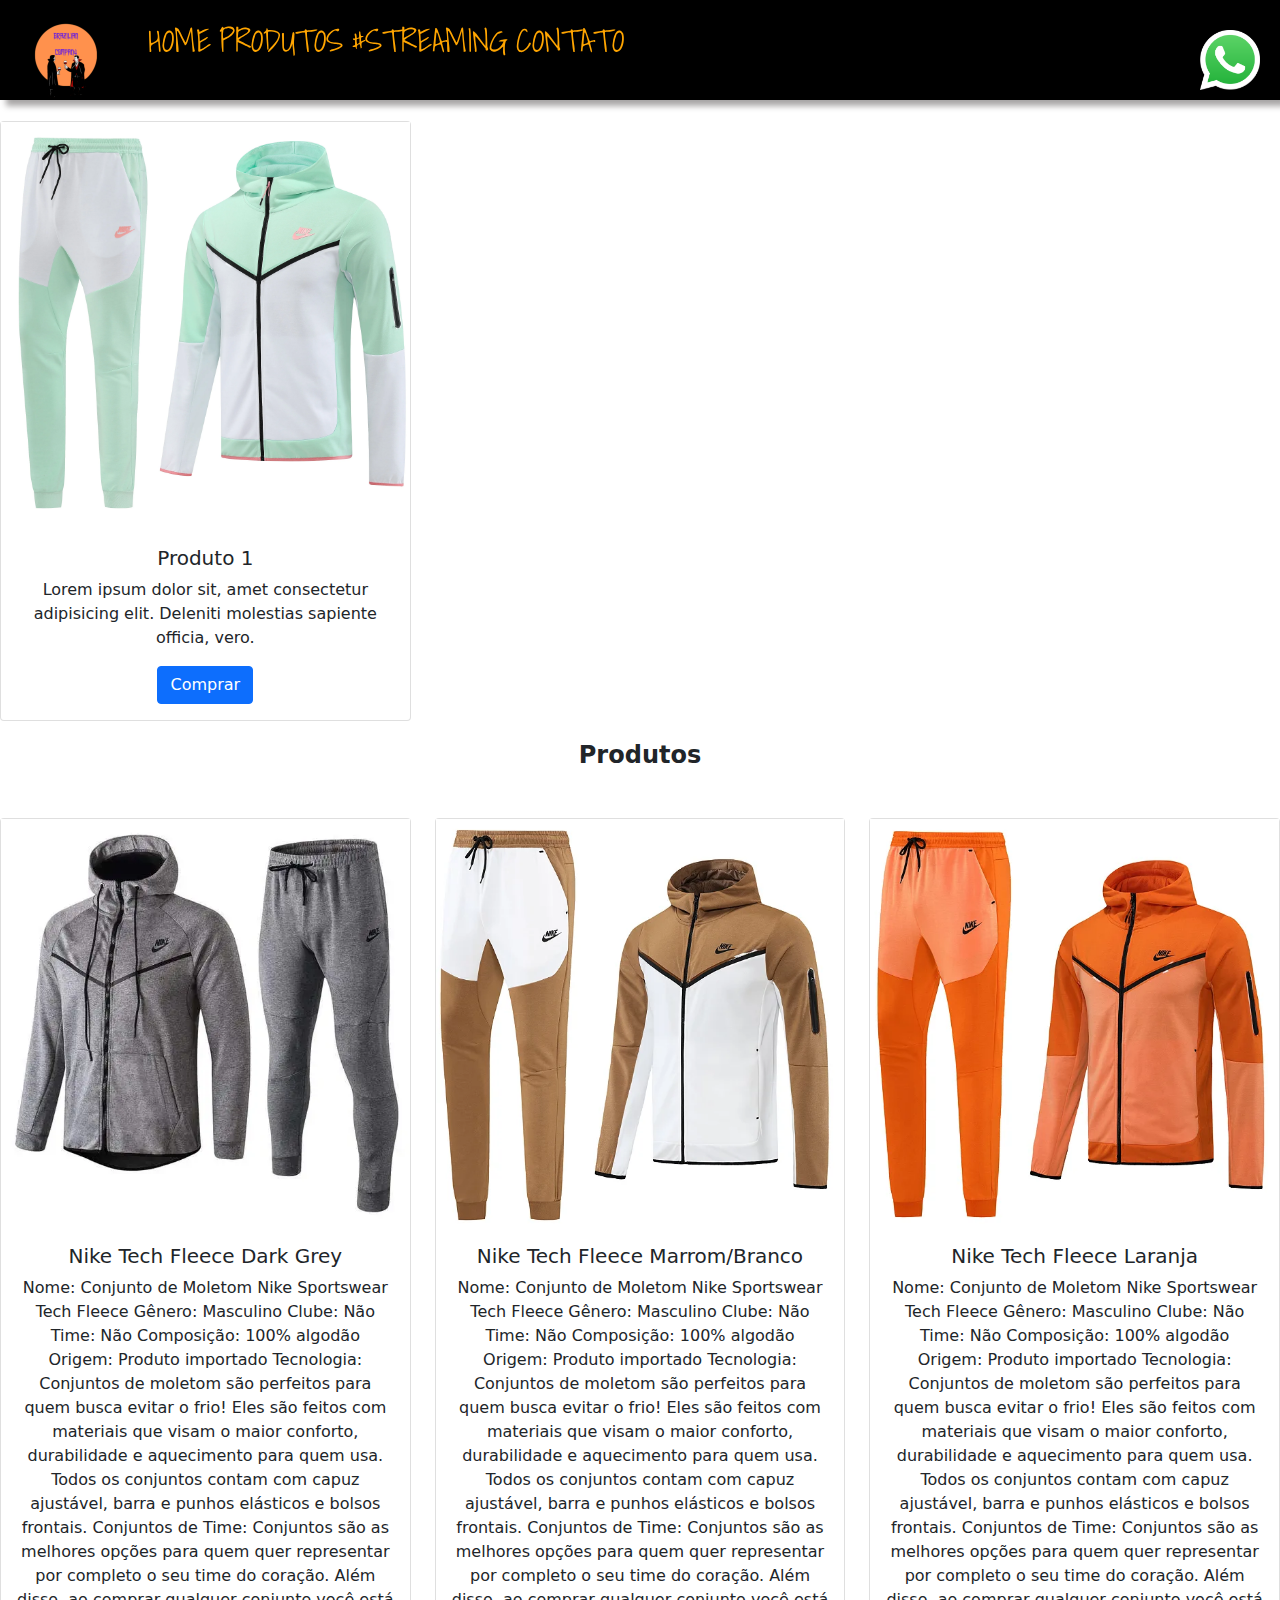
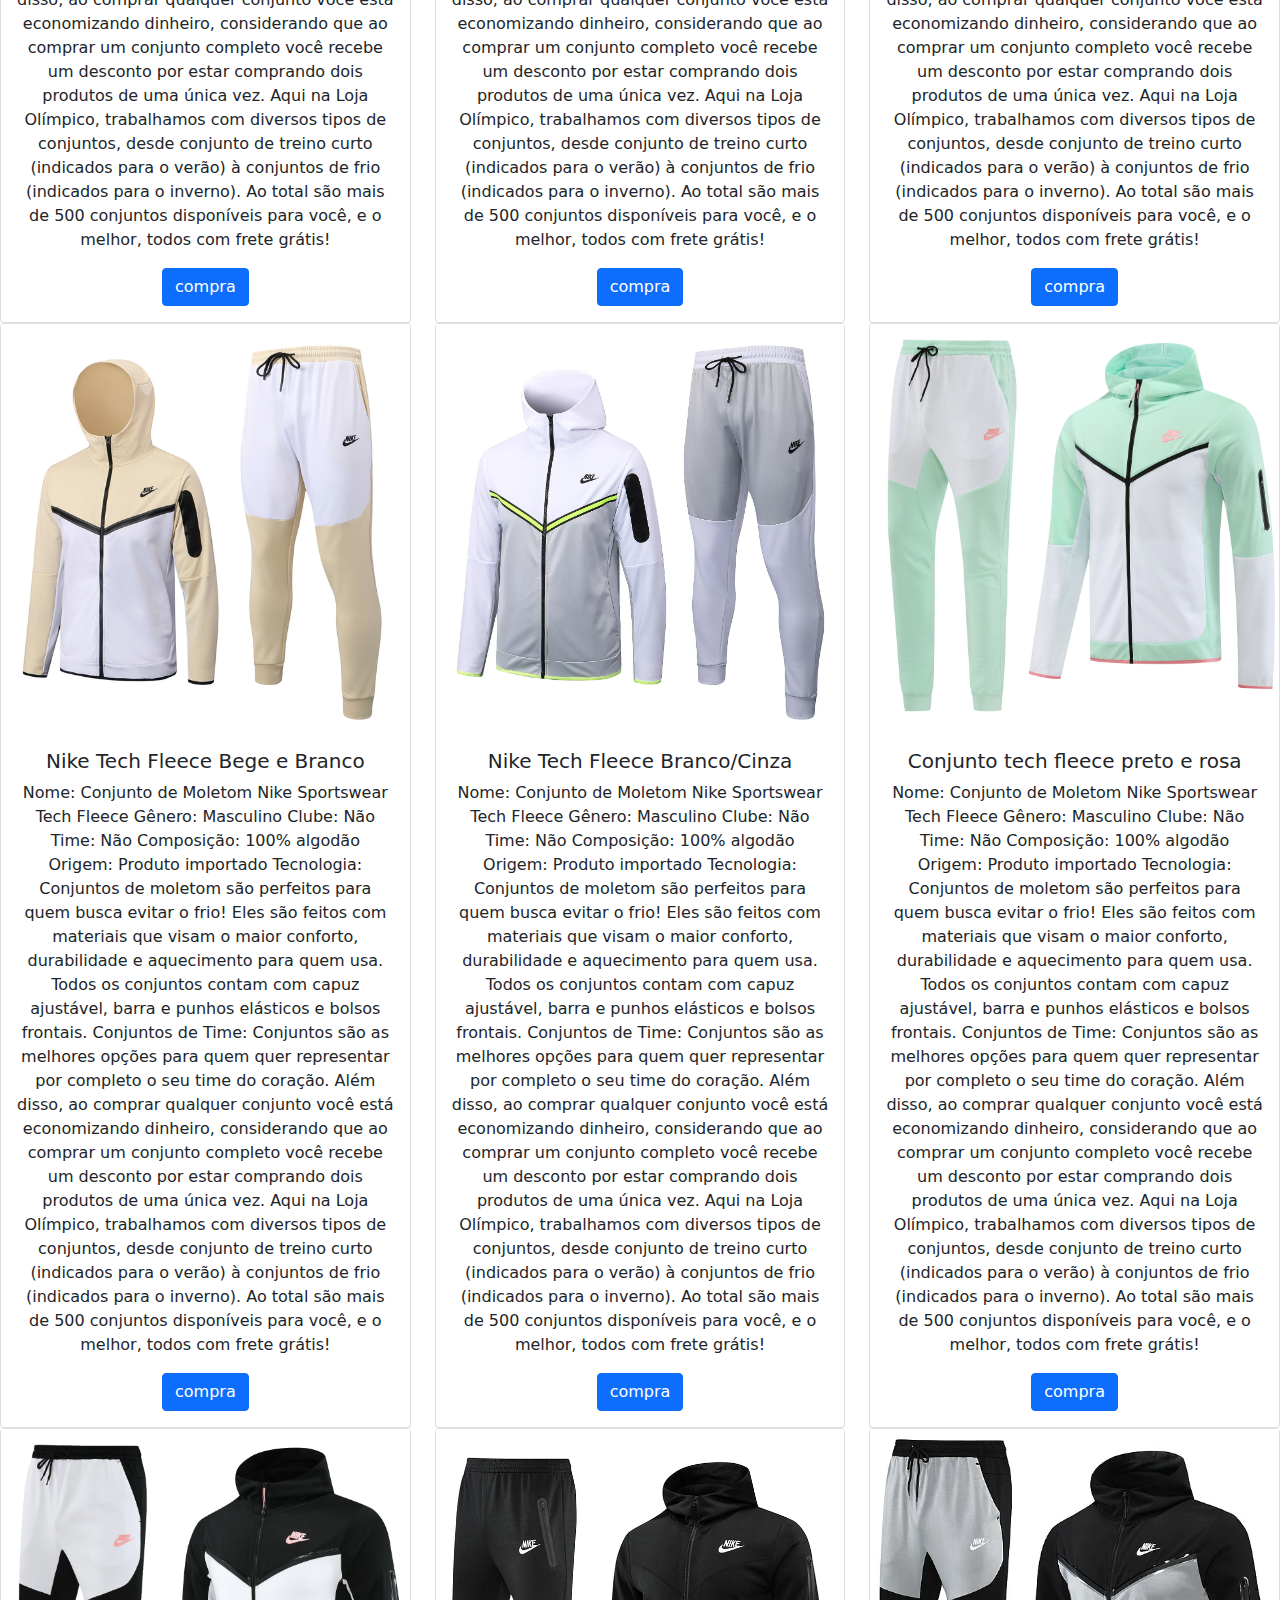
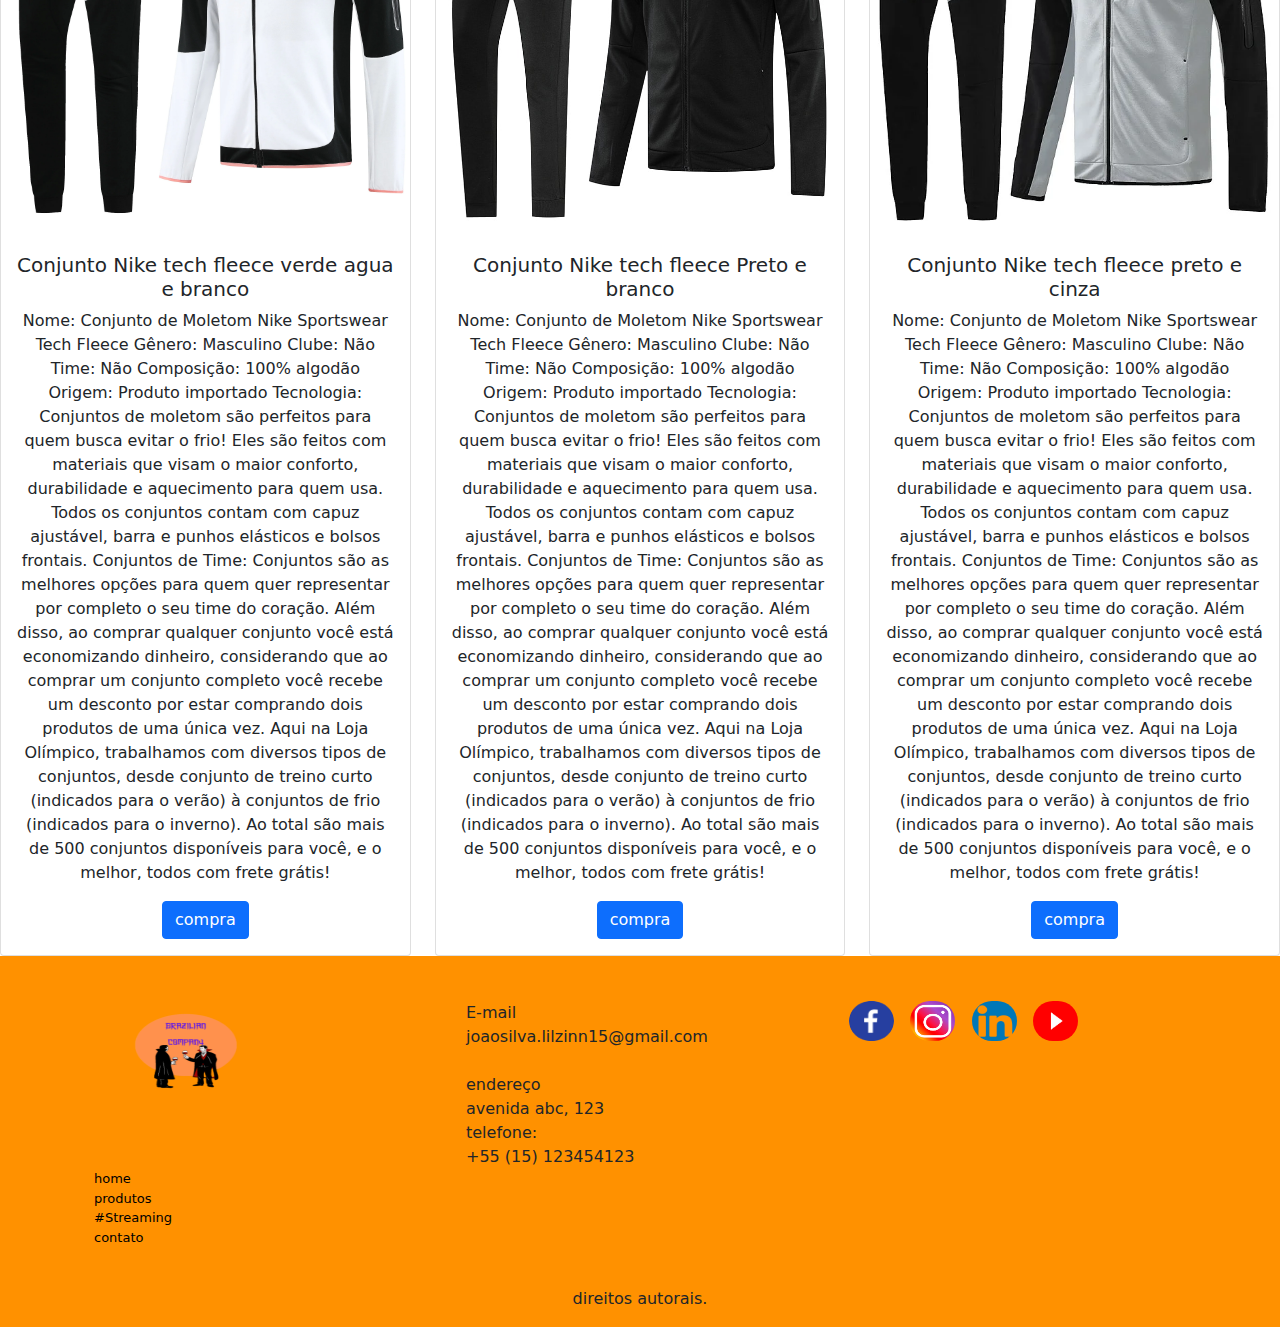
<file: produtos.html>
<!DOCTYPE html>
<html lang="en">

<head>
    <meta charset="UTF-8">
    <meta http-equiv="X-UA-Compatible" content="IE=edge">
    <meta name="viewport" content="width=device-width, initial-scale=1.0">
    <link rel="stylesheet" type="text/css" href="./css/style.css">
    <link rel="stylesheet" type="text/css" href="./bootstrap/css/bootstrap.min.css">
    
    <title>..:: braziliancompany ::..</title>
</head>

<body>
    <!-- aula 24/04/2023 HTML -->
    <!-- Início menu responsivo-->
    <header id="header">
        <a id="logo" href="index.html"><img src="./img/braziliancompany (1).png" alt="logo braziliancompany"></a>
        <nav id="nav">
            <button aria-label="abrir menu" id="btn-mobile" aria-haspopup="true" aria-controls="menu"
                aria-expanded="false">
                <span id="hamburger"></span>
            </button>
            <ul id="menu" role="menu">
                <li><a class="linkMenu" href="home.html">Home</a></li>
                <li><a class="linkMenu" href="produtos.html">produtos</a></li>
                <li><a class="linkMenu" href="#streaming.html">#Streaming</a></li>
                <li><a class="linkMenu" href="contato.html">contato</a></li>

                <!-- Atalho para copiar conteúdo > Alt +shift + Seta para baixo -->
            </ul>
        </nav>
    </header>
    <!-- fim menu responsivo-->
	rgba(231, 116, 9, 0.089)
	<!-- *TESTE* Início CARD Produtos -->
    <div class="text-center">
        <h4 class="mb-5"><strong>Conheça nossos Produtos</strong></h4>
        <div class="row">
            <!-- Início Card Produto 1 -->
            <div class="col-lg-4 col-md-12 md-4">
                <div class="card">
                    <div class="bg-image hover-overlay ripple" data-mdb-ripple-color="ligth">
                        <img src="img/nike tech 9.webp" class="img-fluid" alt="">
                        <a href="#">
                            <div class="mask" style="background-color: rgba(231, 116, 9, 0.089);"></div>
                        </a>
                    </div>
                    <div class="card-body">
                        <h5 class="card-title">Produto 1</h5>
                        <p class="card-text">
                            Lorem ipsum dolor sit, amet consectetur adipisicing elit. Deleniti molestias sapiente officia, vero.
                        </p>
                        <a href="#" class="btn btn-primary">Comprar</a>
                    </div>
                </div>
            </div>
            <!-- Fim Card Produto 1 -->
		</div>
    </div>
	<!-- *TESTE* -->
	
    <!-- Inicio card produtos -->
    <div class="text-center">
        <h4 class="mb-5"><strong>Produtos</strong></h4>
        <div class="row">
            <!-- Inicio card produto 1 -->
            <div class="col-lg-4 col-md-12 md-4">
                <div class="card">
                    <div class="bg-image hover-overlay ripple" data-mdb-ripple-color="ligth">
                        <img src="./img/nike tech 3.webp" class="img-fluid" alt="">
                        <a href="#">
                            <div class="mask" style="background-color: rgba(231, 116, 9, 0.089);"></div>
                        </a>

                    </div>
                    <div class="card-body">
                        <h5 class="card-triple">Nike Tech Fleece Dark Grey</h5>
                        <p class="card-text">
                            Nome: Conjunto de Moletom Nike Sportswear Tech Fleece
            Gênero: Masculino
            Clube: Não
            Time: Não
            Composição: 100% algodão
            Origem: Produto importado
            Tecnologia: Conjuntos de moletom são perfeitos para quem busca evitar o frio! Eles são feitos com materiais que visam o maior conforto, durabilidade e aquecimento para quem usa. Todos os conjuntos contam com capuz ajustável, barra e punhos elásticos e bolsos frontais.
            Conjuntos de Time: Conjuntos são as melhores opções para quem quer representar por completo o seu time do coração. Além disso, ao comprar qualquer conjunto você está economizando dinheiro, considerando que ao comprar um conjunto completo você recebe um desconto por estar comprando dois produtos de uma única vez. Aqui na Loja Olímpico, trabalhamos com diversos tipos de conjuntos, desde conjunto de treino curto (indicados para o verão) à conjuntos  de frio (indicados para o inverno). Ao total são mais de 500 conjuntos disponíveis para você, e o melhor, todos com frete grátis!
 
                        </p>

                        <a href="#" class="btn btn-primary">compra</a>

                    </div>

                </div>

            </div>


            <!-- fim card produto 1 -->
            <!-- Inicio card produto 2 -->
            <div class="col-lg-4 col-md-12 md-4">
                <div class="card">
                    <div class="bg-image hover-overlay ripple" data-mdb-ripple-color="ligth">
                        <img src="./img/nike tech 4.webp" class="img-fluid" alt="">
                        <a href="#">
                            <div class="mask" style="background-color: rgba(231, 116, 9, 0.089) ;"></div>
                        </a>

                    </div>
                    <div class="card-body">
                        <h5 class="card-triple">Nike Tech Fleece Marrom/Branco </h5>
                        <p class="card-text">
                            Nome: Conjunto de Moletom Nike Sportswear Tech Fleece
                        Gênero: Masculino
                        Clube: Não
                        Time: Não
                        Composição: 100% algodão
                        Origem: Produto importado
                        Tecnologia: Conjuntos de moletom são perfeitos para quem busca evitar o frio! Eles são feitos com materiais que visam o maior conforto, durabilidade e aquecimento para quem usa. Todos os conjuntos contam com capuz ajustável, barra e punhos elásticos e bolsos frontais.
                        Conjuntos de Time: Conjuntos são as melhores opções para quem quer representar por completo o seu time do coração. Além disso, ao comprar qualquer conjunto você está economizando dinheiro, considerando que ao comprar um conjunto completo você recebe um desconto por estar comprando dois produtos de uma única vez. Aqui na Loja Olímpico, trabalhamos com diversos tipos de conjuntos, desde conjunto de treino curto (indicados para o verão) à conjuntos  de frio (indicados para o inverno). Ao total são mais de 500 conjuntos disponíveis para você, e o melhor, todos com frete grátis!
                        
                        </p>

                        <a href="#" class="btn btn-primary">compra</a>

                    </div>

                </div>


            </div>


            <!-- fim card produto 2 -->
            <!-- Inicio card produto 3 -->
            <div class="col-lg-4 col-md-12 md-4">
                <div class="card">
                    <div class="bg-image hover-overlay ripple" data-mdb-ripple-color="ligth">
                        <img src="./img/nike tech 6.webp" class="img-fluid" alt="">
                        <a href="#">
                            <div class="mask" style="background-color: rgba(231, 116, 9, 0.089) ;"></div>
                        </a>

                    </div>
                    <div class="card-body">
                        <h5 class="card-triple">Nike Tech Fleece Laranja </h5>
                        <p class="card-text">
                            Nome: Conjunto de Moletom Nike Sportswear Tech Fleece
                        Gênero: Masculino
                        Clube: Não
                        Time: Não
                        Composição: 100% algodão
                        Origem: Produto importado
                        Tecnologia: Conjuntos de moletom são perfeitos para quem busca evitar o frio! Eles são feitos com materiais que visam o maior conforto, durabilidade e aquecimento para quem usa. Todos os conjuntos contam com capuz ajustável, barra e punhos elásticos e bolsos frontais.
                        Conjuntos de Time: Conjuntos são as melhores opções para quem quer representar por completo o seu time do coração. Além disso, ao comprar qualquer conjunto você está economizando dinheiro, considerando que ao comprar um conjunto completo você recebe um desconto por estar comprando dois produtos de uma única vez. Aqui na Loja Olímpico, trabalhamos com diversos tipos de conjuntos, desde conjunto de treino curto (indicados para o verão) à conjuntos  de frio (indicados para o inverno). Ao total são mais de 500 conjuntos disponíveis para você, e o melhor, todos com frete grátis!
 
                        </p>

                        <a href="#" class="btn btn-primary">compra</a>

                    </div>

                </div>

            </div>


            <!-- fim card produto 3 -->
            <!-- Inicio card produto 4 -->
            <div class="col-lg-4 col-md-12 md-4">
                <div class="card">
                    <div class="b-image hover-overlay ripple" data-mdb-ripple-color="ligth">
                        <img src="./img/nike tech 2.jpg" class="img-fluid" alt="">
                        <a href="#">
                            <div class="mask" style="background-color: rgba(231, 116, 9, 0.089) ;"></div>
                        </a>

                    </div>
                    <div class="card-body">
                        <h5 class="card-triple">Nike Tech Fleece Bege e Branco</h5>
                        <p class="card-text">
                            Nome: Conjunto de Moletom Nike Sportswear Tech Fleece
                            Gênero: Masculino
                            Clube: Não
                            Time: Não
                            Composição: 100% algodão
                            Origem: Produto importado
                            Tecnologia: Conjuntos de moletom são perfeitos para quem busca evitar o frio! Eles são feitos com materiais que visam o maior conforto, durabilidade e aquecimento para quem usa. Todos os conjuntos contam com capuz ajustável, barra e punhos elásticos e bolsos frontais.
                            Conjuntos de Time: Conjuntos são as melhores opções para quem quer representar por completo o seu time do coração. Além disso, ao comprar qualquer conjunto você está economizando dinheiro, considerando que ao comprar um conjunto completo você recebe um desconto por estar comprando dois produtos de uma única vez. Aqui na Loja Olímpico, trabalhamos com diversos tipos de conjuntos, desde conjunto de treino curto (indicados para o verão) à conjuntos  de frio (indicados para o inverno). Ao total são mais de 500 conjuntos disponíveis para você, e o melhor, todos com frete grátis!
                             
                        </p>

                        <a href="#" class="btn btn-primary">compra</a>

                    </div>

                </div>

            </div>


            <!-- fim card produto 4 -->
            <!-- Inicio card produto 5 -->
            <div class="col-lg-4 col-md-12 md-4">
                <div class="card">
                    <div class="bg-image hover-overlay ripple" data-mdb-ripple-color="ligth">
                        <img src="./img/nike tech 15.webp" class="img-fluid" alt="">
                        <a href="#">
                            <div class="mask" style="background-color: rgba(231, 116, 9, 0.089) ;"></div>
                        </a>

                    </div>
                    <div class="card-body">
                        <h5 class="card-triple">Nike Tech Fleece Branco/Cinza</h5>
                        <p class="card-text">
                            Nome: Conjunto de Moletom Nike Sportswear Tech Fleece
                        Gênero: Masculino
                        Clube: Não
                        Time: Não
                        Composição: 100% algodão
                        Origem: Produto importado
                        Tecnologia: Conjuntos de moletom são perfeitos para quem busca evitar o frio! Eles são feitos com materiais que visam o maior conforto, durabilidade e aquecimento para quem usa. Todos os conjuntos contam com capuz ajustável, barra e punhos elásticos e bolsos frontais.
                        Conjuntos de Time: Conjuntos são as melhores opções para quem quer representar por completo o seu time do coração. Além disso, ao comprar qualquer conjunto você está economizando dinheiro, considerando que ao comprar um conjunto completo você recebe um desconto por estar comprando dois produtos de uma única vez. Aqui na Loja Olímpico, trabalhamos com diversos tipos de conjuntos, desde conjunto de treino curto (indicados para o verão) à conjuntos  de frio (indicados para o inverno). Ao total são mais de 500 conjuntos disponíveis para você, e o melhor, todos com frete grátis!
                        
                        </p>

                        <a href="#" class="btn btn-primary">compra</a>

                    </div>

                </div>

            </div>


            <!-- fim card produto 5 -->
            <!-- Inicio card produto 6 -->
            <div class="col-lg-4 col-md-12 md-4">
                <div class="card">
                    <div class="bg-image hover-overlay ripple" data-mdb-ripple-color="ligth">
                        <img src="./img/nike tech 9.webp" class="img-fluid" alt="">
                        <a href="#">
                            <div class="mask" style="background-color: rgba(231, 116, 9, 0.089) ;"></div>
                        </a>

                    </div>
                    <div class="card-body">
                        <h5 class="card-triple">Conjunto tech fleece preto e rosa</h5>
                        <p class="card-text">
                            Nome: Conjunto de Moletom Nike Sportswear Tech Fleece
                            Gênero: Masculino
                            Clube: Não
                            Time: Não
                            Composição: 100% algodão
                            Origem: Produto importado
                            Tecnologia: Conjuntos de moletom são perfeitos para quem busca evitar o frio! Eles são feitos com materiais que visam o maior conforto, durabilidade e aquecimento para quem usa. Todos os conjuntos contam com capuz ajustável, barra e punhos elásticos e bolsos frontais.
                            Conjuntos de Time: Conjuntos são as melhores opções para quem quer representar por completo o seu time do coração. Além disso, ao comprar qualquer conjunto você está economizando dinheiro, considerando que ao comprar um conjunto completo você recebe um desconto por estar comprando dois produtos de uma única vez. Aqui na Loja Olímpico, trabalhamos com diversos tipos de conjuntos, desde conjunto de treino curto (indicados para o verão) à conjuntos  de frio (indicados para o inverno). Ao total são mais de 500 conjuntos disponíveis para você, e o melhor, todos com frete grátis!
                             
                        </p>

                        <a href="#" class="btn btn-primary">compra</a>

                    </div>

                </div>

            </div>


            <!-- fim card produto 6 -->
            <!-- Inicio card produto 7 -->
            <div class="col-lg-4 col-md-12 md-4">
                <div class="card">
                    <div class="bg-image hover-overlay ripple" data-mdb-ripple-color="ligth">
                        <img src="./img/nike tech 10.webp" class="img-fluid" alt="">
                        <a href="#">
                            <div class="mask" style="background-color: rgba(231, 116, 9, 0.089) ;"></div>
                        </a>

                    </div>
                    <div class="card-body">
                        <h5 class="card-triple">Conjunto Nike tech fleece verde agua e branco</h5>
                        <p class="card-text">
                            Nome: Conjunto de Moletom Nike Sportswear Tech Fleece
                            Gênero: Masculino
                            Clube: Não
                            Time: Não
                            Composição: 100% algodão
                            Origem: Produto importado
                            Tecnologia: Conjuntos de moletom são perfeitos para quem busca evitar o frio! Eles são feitos com materiais que visam o maior conforto, durabilidade e aquecimento para quem usa. Todos os conjuntos contam com capuz ajustável, barra e punhos elásticos e bolsos frontais.
                            Conjuntos de Time: Conjuntos são as melhores opções para quem quer representar por completo o seu time do coração. Além disso, ao comprar qualquer conjunto você está economizando dinheiro, considerando que ao comprar um conjunto completo você recebe um desconto por estar comprando dois produtos de uma única vez. Aqui na Loja Olímpico, trabalhamos com diversos tipos de conjuntos, desde conjunto de treino curto (indicados para o verão) à conjuntos  de frio (indicados para o inverno). Ao total são mais de 500 conjuntos disponíveis para você, e o melhor, todos com frete grátis!
                             
                        </p>

                        <a href="#" class="btn btn-primary">compra</a>

                    </div>

                </div>

            </div>


            <!-- fim card produto 7 -->
            <!-- Inicio card produto 8-->
            <div class="col-lg-4 col-md-12 md-4">
                <div class="card">
                    <div class="bg-image hover-overlay ripple" data-mdb-ripple-color="ligth">
                        <img src="./img/nike tech 11.jpg" class="img-fluid" alt="">
                        <a href="#">
                            <div class="mask" style="background-color: rgba(231, 116, 9, 0.089) ;"></div>
                        </a>

                    </div>
                    <div class="card-body">
                        <h5 class="card-triple">Conjunto Nike tech fleece Preto e branco</h5>
                        <p class="card-text">
                           Nome: Conjunto de Moletom Nike Sportswear Tech Fleece
                          Gênero: Masculino
                          Clube: Não
                           Time: Não
                           Composição: 100% algodão
                           Origem: Produto importado
                          Tecnologia: Conjuntos de moletom são perfeitos para quem busca evitar o frio! Eles são feitos com materiais que visam o maior conforto, durabilidade e aquecimento para quem usa. Todos os conjuntos contam com capuz ajustável, barra e punhos elásticos e bolsos frontais.
                        Conjuntos de Time: Conjuntos são as melhores opções para quem quer representar por completo o seu time do coração. Além disso, ao comprar qualquer conjunto você está economizando dinheiro, considerando que ao comprar um conjunto completo você recebe um desconto por estar comprando dois produtos de uma única vez. Aqui na Loja Olímpico, trabalhamos com diversos tipos de conjuntos, desde conjunto de treino curto (indicados para o verão) à conjuntos  de frio (indicados para o inverno). Ao total são mais de 500 conjuntos disponíveis para você, e o melhor, todos com frete grátis!
 
                        </p>

                        <a href="#" class="btn btn-primary">compra</a>

                    </div>

                </div>

            </div>



            <!-- fim card produto 1 -->
            <!-- Inicio card produto 8-->
            <div class="col-lg-4 col-md-12 md-4">
                <div class="card">
                    <div class="bg-image hover-overlay ripple" data-mdb-ripple-color="ligth">
                        <img src="./img/tech777.webp" class="img-fluid" alt="">
                        <a href="#">
                            <div class="mask" style="background-color: rgba(231, 116, 9, 0.089) ;"></div>
                        </a>

                    </div>
                    <div class="card-body">
                        <h5 class="card-triple">Conjunto Nike tech fleece preto e cinza</h5>
                        <p class="card-text">
                            Nome: Conjunto de Moletom Nike Sportswear Tech Fleece
                            Gênero: Masculino
                            Clube: Não
                            Time: Não
                            Composição: 100% algodão
                            Origem: Produto importado
                            Tecnologia: Conjuntos de moletom são perfeitos para quem busca evitar o frio! Eles são feitos com materiais que visam o maior conforto, durabilidade e aquecimento para quem usa. Todos os conjuntos contam com capuz ajustável, barra e punhos elásticos e bolsos frontais.
                            Conjuntos de Time: Conjuntos são as melhores opções para quem quer representar por completo o seu time do coração. Além disso, ao comprar qualquer conjunto você está economizando dinheiro, considerando que ao comprar um conjunto completo você recebe um desconto por estar comprando dois produtos de uma única vez. Aqui na Loja Olímpico, trabalhamos com diversos tipos de conjuntos, desde conjunto de treino curto (indicados para o verão) à conjuntos  de frio (indicados para o inverno). Ao total são mais de 500 conjuntos disponíveis para você, e o melhor, todos com frete grátis!
                             
                        </p>

                        <a href="#" class="btn btn-primary">compra</a>

                    </div>

                </div>

            </div>



            <!-- fim card produto 1 -->
        </div>
    </div>


    <!-- inicio whastapp -->
    <div class="whatsapp">
        <div class="container-grid logo-whats">
            <a target="_blanck"
                href="https://api.whatsapp.com/send?phone=15996233446&text=Ol%C3%A1,%20gostaria%20de%20fazer%20um%20pedido!!"><img
                    src="./img/whats.png" class="pulse" alt="Contato whatsapp"></a>

        </div>

    </div>
    <!-- fim whatstapp -->
    <!-- Inicio footer -->

    <footer class="rodape">
        <div class="container">
            <div class="row m-0">
                <!-- inicio logo -->
                <div class="col-md-4">
                    <figure>
                        <img id="img-logo" src="./img/braziliancompany (1).png" alt="logo_rodape">
                    </figure>
                </div>
                <!-- fim logo -->
                <!-- inicio texto rodape -->
                <div class="col-md-4">
                    <div class="info-contato">
                        <p>E-mail</p>
                        <p>joaosilva.lilzinn15@gmail.com</p><br>
                        <p>endereço</p>
                        <p>avenida abc, 123</p>
                        <p>telefone:</p>
                        <p>+55 (15) 123454123</p>

                    </div>

                </div>
                <!-- fim texto roda pe -->
                <!-- inicio das midias sociais -->
                <div class="col-md-4">
                    <figure class="redes-sociais">
                        <a href="#"><img src="./img/face.png" alt=""></a>
                        <a href="#"><img src="./img/insta.png" alt=""></a>
                        <a href="#"><img src="./img/linkedin.png" alt=""></a>
                        <a href="#"><img src="./img/youtube.png" alt=""></a>
                    </figure>
                </div>
                <a href="index.html">home</a>
                <a href="produtos.html">produtos</a>
                <a href="streaming.html">#Streaming</a>
                <a href="contato.html">contato</a>

                <!-- fim das midias sociais -->
                <!-- inicio dos direitos autorais -->
                <div class="col-12">
                    <p class="direitos">direitos autorais.</p>
                </div>
                <!-- fim dos direitos autorais -->
            </div>
        </div>
    </footer>
    <!-- fim footer -->
</body>

<script type="text/javascript" src="./bootstrap/js/bootstrap.min.js"></script>
<script type="text/javascript" src="./js/menu.js"></script>


</html>
</file>
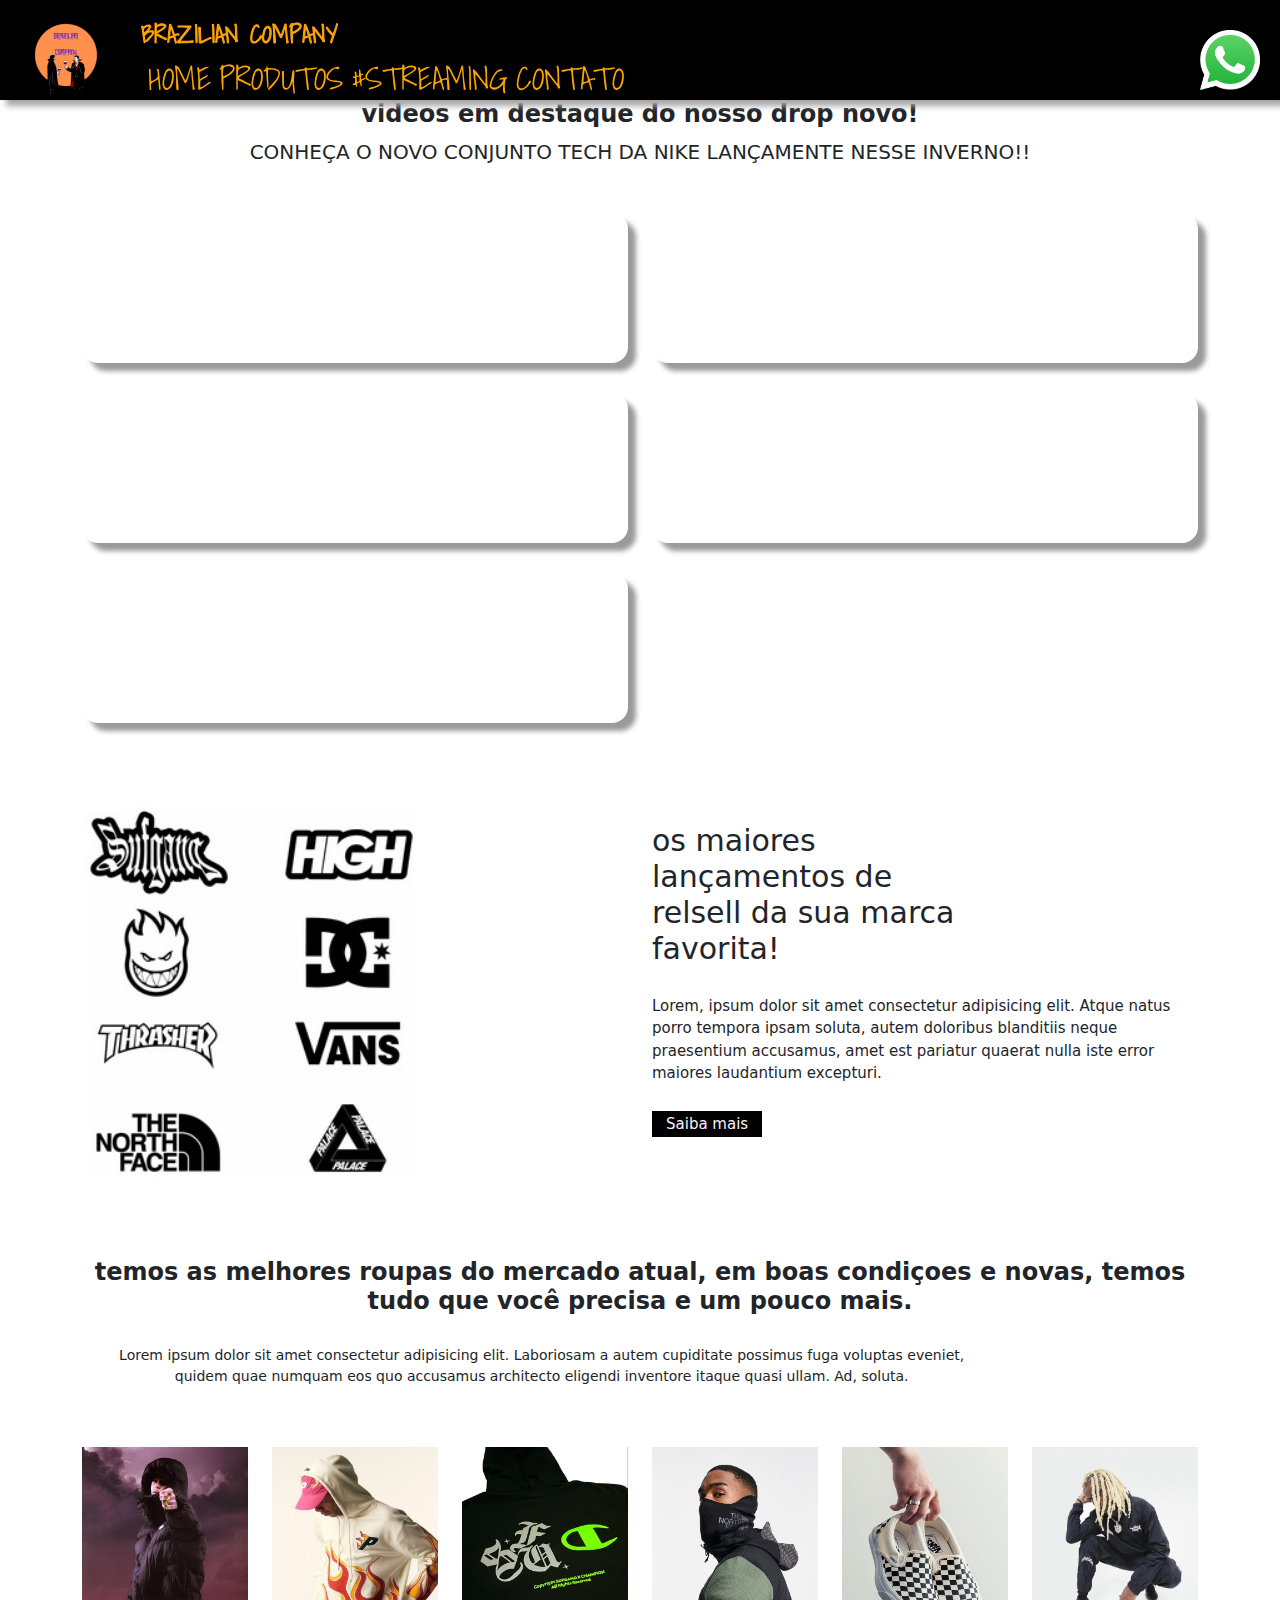
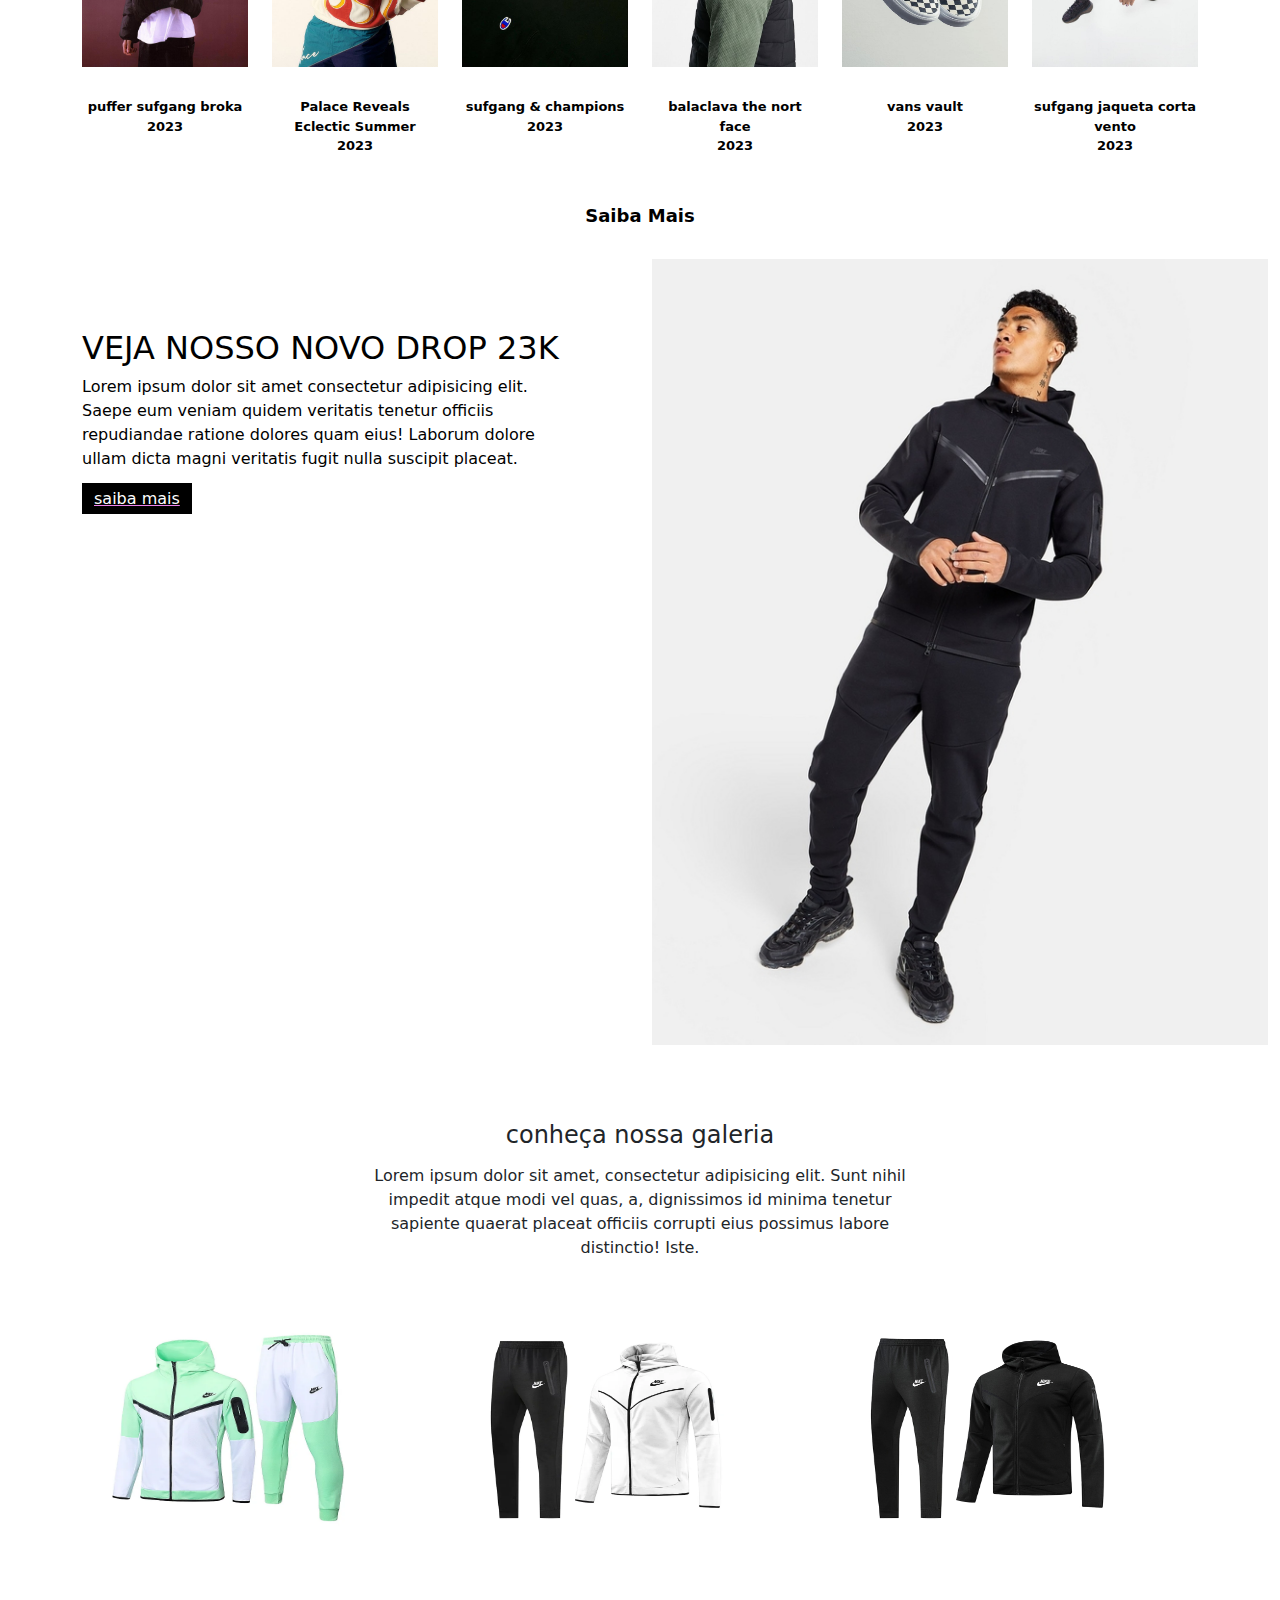
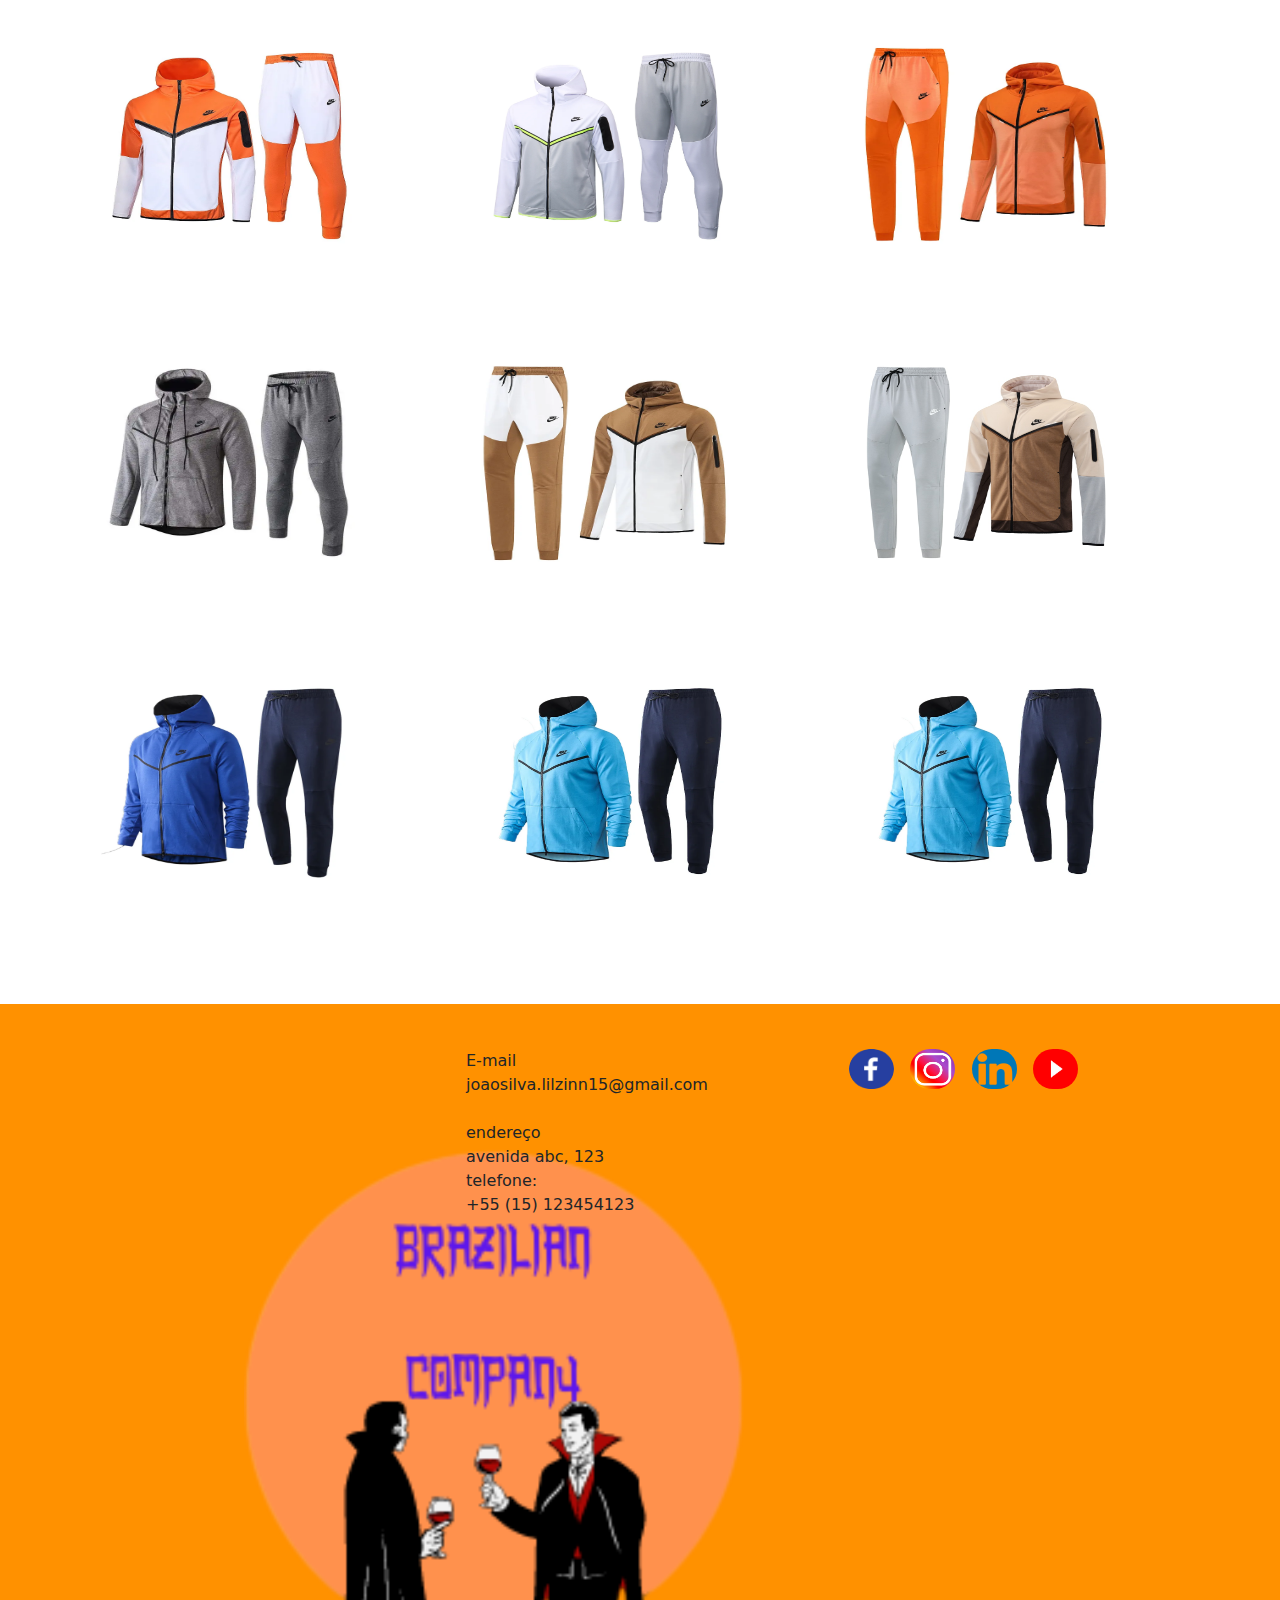
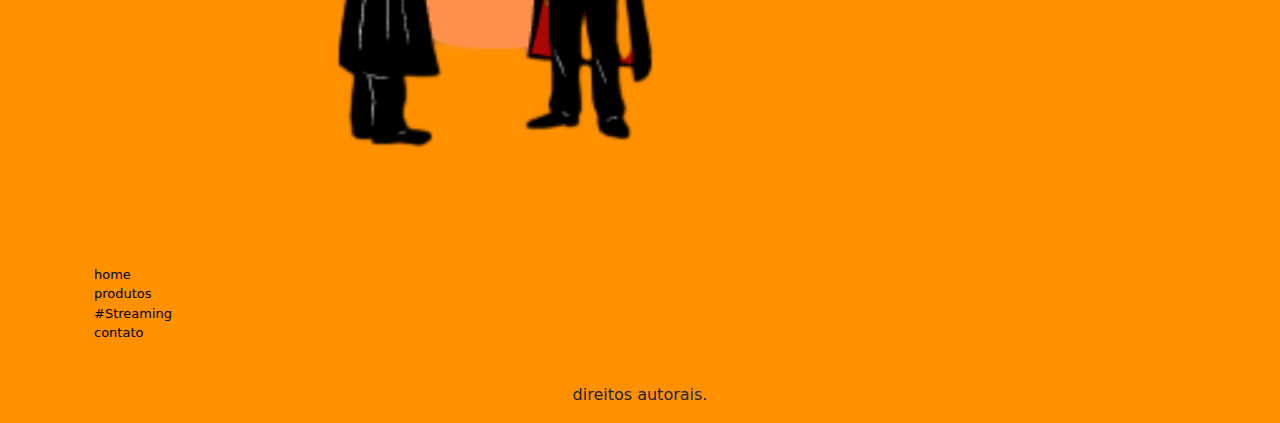
<file: streaming.html>
<!DOCTYPE html>
<html lang="en">

<head>
    <meta charset="UTF-8">
    <meta http-equiv="X-UA-Compatible" content="IE=edge">
    <meta name="viewport" content="width=device-width, initial-scale=1.0">
    <link rel="stylesheet" type="text/css" href="./css/style.css">
    <link rel="stylesheet" type="text/css" href="./bootstrap/css/bootstrap.min.css">
    <link rel="stylesheet" href="https://fonts.googleapis.com/css2?family=Shadows+Into+Light">


    <title>..:: braziliancompany ::. #streaming.</title>
</head>

<body>
    <!-- aula 24/04/2023 HTML -->
    <!-- Início menu responsivo-->
    <header id="header">
        <a id="logo" href="index.html"><img src="./img/braziliancompany (1).png" alt="logo braziliancompany"></a>
        <FIGcaption>BRAZILIAN COMPANY</FIGcaption>
        <nav id="nav">
            <button aria-label="abrir menu" id="btn-mobile" aria-haspopup="true" aria-controls="menu"
                aria-expanded="false">
                <span id="hamburger"></span>
            </button>
            <ul id="menu" role="menu">
                <li><a class="linkMenu" href="home.html">Home</a></li>
                <li><a class="linkMenu" href="produtos.html">produtos</a></li>
                <li><a class="linkMenu" href="#streaming.html">#Streaming</a></li>
                <li><a class="linkMenu" href="contato.html">contato</a></li>

                <!-- Atalho para copiar conteúdo > Alt +shift + Seta para baixo -->
            </ul>
        </nav>
    </header>
    <!-- fim menu responsivo-->
    

        <!-- inicio midia social >> Straming -->
        <div class="embed-container">
            <div class="container">
                <div class="row d-flex justify-content-center">
                    <section class="col-12">
                        <h2>videos em destaque do nosso drop novo!</h2>
                        <p>CONHEÇA O NOVO CONJUNTO TECH DA NIKE LANÇAMENTE NESSE INVERNO!!</p>
                    </section>
                </div>
                <div class="row">
                         <!-- inicio videos -->

                        <div class="col-lg-6 col-md-15 mb-4 mb-lg-0">
                                <iframe width="560" height="315" src="https://www.youtube.com/embed/ikiI9ElIUnU" title="YouTube video player" frameborder="0" allow="accelerometer; autoplay; clipboard-write; encrypted-media; gyroscope; picture-in-picture; web-share" allowfullscreen></iframe>
                         </div>

                         <div class="col-lg-6 col-md-15 mb-4 mb-lg-0">
                                <iframe width="560" height="315" src="https://www.youtube.com/embed/LNRDWAE1eJg" title="YouTube video player" frameborder="0" allow="accelerometer; autoplay; clipboard-write; encrypted-media; gyroscope; picture-in-picture; web-share" allowfullscreen></iframe>
                           </div>

                        <div class="col-lg-6 col-md-15 mb-4 mb-lg-0">
                          <iframe width="560" height="315" src="https://www.youtube.com/embed/-1cYZ45V3sw" title="YouTube video player" frameborder="0" allow="accelerometer; autoplay; clipboard-write; encrypted-media; gyroscope; picture-in-picture; web-share" allowfullscreen></iframe>
                          </div>

                         <div class="col-lg-6 col-md-15 mb-4 mb-lg-0">
                                <iframe width="560" height="315" src="https://www.youtube.com/embed/xd2M9AgMdFs" title="YouTube video player" frameborder="0" allow="accelerometer; autoplay; clipboard-write; encrypted-media; gyroscope; picture-in-picture; web-share" allowfullscreen></iframe>
                         </div>

                         <div class="col-lg-6 col-md-15 mb-4 mb-lg-0">
                                <iframe width="560" height="315" src="https://www.youtube.com/embed/qhd06JLD4B4" title="YouTube video player" frameborder="0" allow="accelerometer; autoplay; clipboard-write; encrypted-media; gyroscope; picture-in-picture; web-share" allowfullscreen></iframe>

                            </div>
            <!-- fim video -->
            </div>
        </div>
   </div>


        <!-- Fim Midia Social -->
    
    <!-- inicío banner-->
    <div class="section-banner-home">
        <div class="container-fluid">
            <div class="row m-0">
                <div class="col-12 col-md-6">
                    <figure>
                        <img src="./img/suf e hi.jpg" alt="banner-home">
                    </figure>
                </div>
                <div class="col-12 col-md-6">
                    <section class="texto-banner d-none d-md-block">
                        <h1>os maiores lançamentos de relsell da sua marca favorita!</h1>
                        <p class="d-none d-md-block">Lorem, ipsum dolor sit amet consectetur adipisicing elit. Atque
                            natus porro tempora ipsam soluta, autem doloribus blanditiis neque praesentium accusamus,
                            amet est pariatur quaerat nulla iste error maiores laudantium excepturi.</p>
                        <a href="produtos.html"> Saiba mais </a>

                    </section>
                </div>
            </div>
        </div>
    </div>
    <!--fim banner -->

    <!--início Destaque-->
    <div class="destaque">
        <div class="container">
            <div class="row d-flex justify-content-center">
                <!-- Início da tag section do texto destaque -->
                <section class="col-12">
                    <h2> temos as melhores roupas do mercado atual, em boas condiçoes e novas, temos tudo que você
                        precisa e um pouco mais.
                    </h2>
                    <p> Lorem ipsum dolor sit amet consectetur adipisicing elit. Laboriosam a autem cupiditate possimus
                        fuga voluptas eveniet, quidem quae numquam eos quo accusamus architecto eligendi inventore
                        itaque quasi ullam. Ad, soluta.</p>

                </section>
                <!-- fim da tag section do texto destaque -->
                <!-- Inicio da imagem 1 -->
                <div class="col-6 col-md-2 pr-0">
                    <figure>
                        <a href="produtos.html"><img src="./img/puffer sufgang.jpg" alt="camiseta destaque"
                                width="100%"></a>
                        <figcaption> puffer sufgang broka <br> 2023</figcaption>
                    </figure>
                </div>
                <!-- fim da imagem 1 -->
                <!-- Inicio da imagem 2 -->
                <div class="col-6 col-md-2 pr-0">
                    <figure>
                        <a href="produtos.html"><img src="./img/PRODUTO PALACE.jpg" alt="camisetas destaque"
                                width="100%"></a>
                        <figcaption> Palace Reveals Eclectic Summer <br> 2023</figcaption>
                    </figure>
                </div>
                <!-- fim da imagem 1 -->
                <!-- Inicio da imagem 3 -->
                <div class="col-6 col-md-2 pr-0">
                    <figure>
                        <a href="produtos.html"><img src="./img/produto sufgang moletom.jpg" alt="camisetas destaque"
                                width="100%"></a>
                        <figcaption> sufgang & champions <br> 2023</figcaption>
                    </figure>
                </div>
                <!-- fim da imagem 1 -->
                <!-- Inicio da imagem 4 -->
                <div class="col-6 col-md-2 pr-0">
                    <figure>
                        <a href="produtos.html"><img src="./img/produto mascara the nort face.jpg"
                                alt="camisetas destaques" width="100%"></a>
                        <figcaption> balaclava the nort face <br> 2023</figcaption>
                    </figure>
                </div>
                <!-- fim da imagem 1 -->
                <!-- Inicio da imagem 5 -->
                <div class="col-6 col-md-2 pr-0">
                    <figure>
                        <a href="produtos.html"><img src="./img/PRODUTO VANS.jpg" alt="camisetas destaques"
                                width="100%"></a>
                        <figcaption> vans vault <br> 2023</figcaption>
                    </figure>
                </div>
                <!-- fim da imagem 1 -->
                <!-- Inicio da imagem 6 -->
                <div class="col-6 col-md-2 pr-0">
                    <figure>
                        <a href="produtos.html"><img src="./img/jaqueta sufgang.jpg" alt="camisetas destaques"
                                width="100%"></a>
                        <figcaption> sufgang jaqueta corta vento <br> 2023</figcaption>
                    </figure>
                </div>
                <!-- fim da imagem 6 -->
                <!-- Inicio Saiba Mais -->
                <div class="col-12">
                    <a href="#">Saiba Mais</a>
                </div>
                <!-- Fim saiba Mais -->
            </div>
        </div>
    </div>
    <!-- fim destaque -->
    <!-- Inicio do texto novidades -->
    <div class="novidades" id="novidades-mobile">
        <div class="container-fluid">
            <div class="row">
                <div class="col-md-6">
                    <section class="text-body">
                        <h2>VEJA NOSSO NOVO DROP 23K</h2>
                        <p>Lorem ipsum dolor sit amet consectetur adipisicing elit. Saepe eum veniam quidem veritatis
                            tenetur officiis repudiandae ratione dolores quam eius! Laborum dolore ullam dicta magni
                            veritatis fugit nulla suscipit placeat.</p>
                        <a class="btn-banner" href="#" target="_blank">saiba mais</a>
                    </section>
                </div>
                <!-- Fim texto novidades -->
                <!-- inicio imagens drop -->
                <div class="col-md-6">
                    <figure>
                        <img src="./img/drop nike.jpeg" class="img-fluid" alt="banner-home" </figure>

                </div>

                <!-- fim imagens drop -->

            </div>

        </div>

    </div>

    <!-- alt + shift + f > corrigir a identificaçao do código >> Escolha << 2a opçao >> Recursos Linguagem HTML -->

    <!-- inicio Galeria -->
    <div class="galeria d-flex aling-itens-center">
        <div class="container">
            <div class="row">
                <!-- inicio texto galerias -->
                <div class="col-12">
                    <section class="texto-galeria">
                        <h2>conheça nossa galeria</h2>
                        <p>Lorem ipsum dolor sit amet, consectetur adipisicing elit. Sunt nihil impedit atque modi vel
                            quas, a, dignissimos id minima tenetur sapiente quaerat placeat officiis corrupti eius
                            possimus labore distinctio! Iste.</p>

                    </section>

                </div>
                <!-- fim texto galerias -->
                <!-- inicio imagem 1 galeria -->
                <div class="gallery col-6 col-md-3">
                    <img src="./img/nike tech 13.webp" class="img-fluid" alt="galeria">

                </div>
                <!-- fim da imagem 1 galeria -->
                <!-- inicio imagem 2 galeria -->
                <div class="gallery col-6 col-md-3">
                    <img src="./img/nike tech 12.webp" class="img-fluid" alt="galeria">

                </div>
                <!-- fim da imagem 2 galeria -->
                <!-- inicio imagem 3 galeria -->
                <div class="gallery col-6 col-md-3">
                    <img src="./img/nike tech 11.jpg" class="img-fluid" alt="galeria">

                </div>
                <!-- fim da imagem 3 galeria -->
                <!-- inicio imagem 4 galeria -->
                <div class="gallery col-6 col-md-3">
                    <img src="./img/tech 20.webp" class="img-fluid" alt="galeria">

                </div>
                <!-- fim da imagem 4 galeria -->
                <!-- inicio imagem 5 galeria -->
                <div class="gallery col-6 col-md-3">
                    <img src="./img/nike tech 15.webp" class="img-fluid" alt="galeria">

                </div>
                <!-- fim da imagem 5 galeria -->
                <!-- inicio imagem 6 galeria -->
                <div class="gallery col-6 col-md-3">
                    <img src="./img/nike tech 6.webp" class="img-fluid" alt="galeria">

                </div>
                <!-- fim da imagem 6 galeria -->
                <!-- inicio imagem 7 galeria -->
                <div class="gallery col-6 col-md-3">
                    <img src="./img/nike tech 3.webp" class="img-fluid" alt="galeria">

                </div>
                <!-- fim da imagem 7 galeria -->
                <!-- inicio imagem 8 galeria -->
                <div class="gallery col-6 col-md-3">
                    <img src="./img//nike tech 4.webp" class="img-fluid" alt="galeria">

                </div>
                <!-- fim da imagem 8 galeria -->
                <!-- inicio imagem 9 galeria -->
                <div class="gallery col-6 col-md-3">
                    <img src="./img/tech 21.jpg" class="img-fluid" alt="galeria">

                </div>
                <!-- fim da imagem 9 galeria -->
                <!-- inicio imagem 10 galeria -->
                <div class="gallery col-6 col-md-3">
                    <img src="./img/nike tech 7.png" class="img-fluid" alt="galeria">

                </div>
                <!-- fim da imagem 10 galeria -->
                <!-- inicio imagem 11 galeria -->
                <div class="gallery col-6 col-md-3">
                    <img src="./img/nike tech 8.webp" class="img-fluid" alt="galeria">

                </div>
                <!-- fim da imagem 11 galeria -->
                <!-- inicio imagem 12 galeria -->
                <div class="gallery col-6 col-md-3">
                    <img src="./img/nike tech 8.webp" class="img-fluid" alt="galeria">

                </div>
                <!-- fim da imagem 12 galeria -->
            </div>
        </div>
    </div>

        <!-- fim galeria -->
        <!-- inicio whastapp -->
    <div class="whatsapp">
        <div class="container-grid logo-whats">
            <a target="_blanck" href="https://api.whatsapp.com/send?phone=15996233446&text=Ol%C3%A1,%20gostaria%20de%20fazer%20um%20pedido!!"><img src="./img/whats.png" class="pulse" alt="Contato whatsapp" ></a>

        </div>

    </div>
<!-- fim whatstapp -->
        <!-- Inicio footer -->

        <footer class="rodape">
            <div class="container">
                <div class="row m-0">
                    <!-- inicio logo -->
                    <div class="col-md-4">
                        <figure>
                            <img src="./img/braziliancompany (1).png" alt="logo_rodape">
                        </figure>
                    </div>
                    <!-- fim logo -->
                    <!-- inicio texto rodape -->
                    <div class="col-md-4">
                        <div class="info-contato">
                            <p>E-mail</p>
                            <p>joaosilva.lilzinn15@gmail.com</p><br>
                            <p>endereço</p>
                            <p>avenida abc, 123</p>
                            <p>telefone:</p>
                            <p>+55 (15) 123454123</p>

                        </div>

                    </div>
                    <!-- fim texto roda pe -->
                    <!-- inicio das midias sociais -->
                    <div class="col-md-4">
                        <figure class="redes-sociais">
                            <a href="#"><img src="./img/face.png" alt=""></a>
                            <a href="#"><img src="./img/insta.png" alt=""></a>
                            <a href="#"><img src="./img/linkedin.png" alt=""></a>
                            <a href="#"><img src="./img/youtube.png" alt=""></a>
                        </figure>
                    </div>
                    <a href="index.html">home</a>
                    <a href="produtos.html">produtos</a>
                    <a href="streaming.html">#Streaming</a>
                    <a href="contato.html">contato</a>

                    <!-- fim das midias sociais -->
                    <!-- inicio dos direitos autorais -->
                    <div class="col-12">
                        <p class="direitos">direitos autorais.</p>
                    </div>
                    <!-- fim dos direitos autorais -->
                </div>
            </div>
        </footer>
<!-- fim footer -->
</body>

<script type="text/javascript" src="./bootstrap/js/bootstrap.min.js"></script>
<script type="text/javascript" src="./js/menu.js"></script>


</html>
</file>
<file: css/style.css>
@import url(https://fonts.googleapis.com/css2?family=Shadows+Into+Light);
/* arquivo responsavel pelos estilos*/
/* Aula 24/04/2023 - Estilos do meno*/
body,
ul {
    margin: 0px;
    padding: 0px;
}

#menu a {
    color: orange;
    text-decoration: none;
    font-family: Shadows Into Light;
    font-size: 2.0em;
    text-transform: uppercase;
    transition: 0.3s;
}


#menu a:hover {
    color: rgb(178, 35, 235);
    font-size: 1.6em;
    transition: 0.3s;
    text-shadow: 4px 4px 6px #0000007a;

}

#logo img:hover {
    box-shadow: 4px 4px 6px #0000007a;
    transition: 0.3s;

}

#logo img {
    float: left;
    height: 100px;
    position: relative;
    top: -5px;
    left: 0px;
}

#header {

    width: 100%;
    position: fixed;
    z-index: 10;
    box-sizing: border-box;
    height: 100px;
    padding: 1rem;
    align-items: center;
    justify-content: space-between;
    background: rgb(0, 0, 0);
    box-shadow: 6px 6px 6px rgb(168, 166, 166);
}
#header figcaption {
    font-family: 'Shadows Into Light';
    -webkit-text-stroke: 1px orange;
    color: orange;
    font-size: 25px;
    margin-left: 10%;
    
}

#menu {
    display: flex;
    list-style: none;
    gap: 0.5rem;

}

#btn-mobile {
    display: none;

}

.carousel-inner .carousel-item img {
    width: 100%;
    margin: auto;
    max-height: 500px;
    padding-top: 85px;

}

#carouselExampleInterval {
    position: relative;
    z-index: 10;
    padding-top: 20px;
    margin-left: 8px;
    margin-right: 8px;
    box-shadow: 6px 6px 6px #0000007a;
    transition: 0.3;

}

#carouselExampleInterval img {
    height: auto;
    width: auto;
}

/* css estilos banner */
.section-banner-home {
    width: 100%;
    height: 500px;
    margin-top: 10px;
    padding: 50px;
    background-color: #ffffff;

}

.section-banner-home img {
    height: 400px;
    width: auto;
}

.section-banner-home .texto-banner {
    margin-top: 30px;
    font-size: 22px;


}

.section-banner-home .texto-banner h1 {
    font-size: 30px;
    width: 60%;
    font-weight: 500;
    padding-bottom: 20px;

}

.section-banner-home .texto-banner p {
    font-size: 15px;
    margin-bottom: 20px;

}

.section-banner-home .texto-banner a {
    color: rgb(251, 240, 255);
    text-decoration: none;
    background-color: rgb(0, 0, 0);
    padding: 4px 14px;
    font-size: 15px;

}
@media (max-width: 600px) {
    #menu {
        display: block;
        position: absolute;
        width: 14em;
        top: 100px;
        right: 0px;
        background: #000000;
        transition: 0.6s;
        z-index: 1000px;
        height: 0px;
        padding-left: 2px;
        visibility: hidden;
        overflow-y: hidden; 
    }
    #menu li {
        padding-top: 30px;
        padding-bottom: 0px;
        margin: 0 1rem;
         border-bottom: 2px solid rgba (0, 0, 0, 0.05);
    }
    #nav.active #menu{
        height: calc(100vh - 70px);
        visibility: visible;
        overflow-y: hidden;
    }
    #btn-mobile {
         display: flex;
         padding: 0.5rem;
         font-size: 2rem;
         border: none;
         background: none;
        cursor: pointer;
        gap: 0.5rem;
    }
     #hamburger {
        border-top: 2px solid; /* melhorando hamburger >> espessura da linha  */
        width: 26px; /*alterando a largura a cor do hamburger */
        color: #ff9100; /* alterando a cor do hamburger */
    }
        #hamburger::after,
        #hamburger::before {

        content: '';
         display: block;
        width: 25px; /* alterando a largura do hamburger */
        height: 2px; 
        background: currentColor;
        margin-top: 4px; /* altera o espaçamento entre o hamburger */
        position: relative;
        border-top: 2px solid; /* melhorando hamburger >> espessura da linha */
    }
        #nav.active #hamburger {
        border-top-color: transparent;
    }
        #nav.active #hamburger::before {
        transform: rotate(135deg);

    }
        #nav.active #hamburger::after {
        transform: rotate(-135deg);
        top: -7px;

    }

}


/* fim css estilos banner */

/* inicio css destaques */

.destaque h2 {
    margin-top: 15px;
    text-align: center;
    font-size: 24px;
    font-weight: bold;
}

.destaque p {
    width: 77%;
    text-align: center;
    font-size: 14px;
    margin: 30px;
}

.destaque figcaption {
    font-size: 13px;
    color: #000;
    text-decoration: none;
    font-weight: bold;
    text-align: center;
}

.destaque a {
    justify-content: center;
    display: flex;
    text-decoration: none;
    color: #000;
    font-size: 18px;
    font-weight: bold;
    margin: 30px 0;
}

.destaque a:hover {
    color: rgb(162, 0, 255);
    font-size: 20px;
    transition: 0.3s;
    text-shadow: 4px 4px 6px;
}

.destaque img {
    height: 220px;

}

/* fim css destaque */

/* inicio css novidades */

.novidades .text-body {
    width: 80%;
    margin: 70px;

}

.novidades h2 {
    color: #000;

}

.novidades p {
    color: rgb(0, 0, 0);

}

.novidades a {
    color: rgb(255, 255, 255);
    text-decoration: underline;
    text-decoration-color: violet;
    padding: 6px 12px;
    background-color: rgb(0, 0, 0);
    font-weight: 400;

}

/* fim css novidades */
/* inicio css galeria */

.galeria {
    margin: 60px auto 20px;




}

.galeria h2 {
    text-align: center;
    font-size: 24px;

}

.galeria p {
    text-align: center;
    width: 50%;
    margin: 14px auto 50px;

}
.galeria .gallery img {
    width: 80%;
    height: 80%;
    -webkit-transition: -wekit-transform .5s ease;
    transition: transform .5s ease;
    display: block;
}

.galeria .gallery {
    width: 30%;
    margin: 14px auto 50px;
    
    
}
.galeria .gallery img:hover {
   -webkit-transform: scale(1.9);
    transform: scale(1.5);
    box-shadow: 0 0 10px rgba(0, 0, 0, 0.5);
}

/* fim css galeria */

/* inicio css footer */

.rodape {
   padding: 45px 45px 0px;
    background-color: #ff9100;
    

    
}
.rodape .container #img-logo {
height: 100px;
width: 50%;
padding-left: 10px;
transition: transform .2s;
display: block;



}
 .rodape .container img:hover {
    z-index: 1;
    transform: scale(1.5);
    box-shadow: 0 0 10px rgba(0, 0, 0, 0.446);

 }

.rodape .info-contato p {
    margin: 0;
   
}

.rodape a {
    text-decoration: none;
    color: #000;
    font-size: 13px;
   
}

.rodape a:houver {
    font-weight: bold;
    
}
.rodape .redes-sociais {
display: inline-block;

}

.rodape .redes-sociais img {
    width: 45px;
    height: 40px;
    padding-left: 0;
    margin-left: 0.7rem;
    transition: transform .3px;   
    border-radius: 25px ; /* arredondando div do objeto rede sociais  */
    
}

.rodape p.direitos {
    text-align: center;
    margin-top: 40px;
}
/* Fim css footer */

/* Inicio css Streaming */



.embed-container {
    position: relative;
    padding-bottom: 0;
    height: auto;
    max-width: 100%;
    margin-top: 0px;
    margin-bottom: 20px;
    padding-top: 100px;
    padding-left: 30px;
    padding-right:30px;

}
.embed-container p {
    text-align: center;
    font-size: 20px;

}

.embed-container h2 {
    text-align: center;
    font-size: 24px;
    font-weight: bold;

}
.embed-container iframe {
    position: relative;
    top: 0;
    left: 0;
    width: 100%;
    height: 100%;
    border-radius: 1rem;
    box-shadow: rgb(155, 153, 153) 0.5em 0.5em 0.3em;
    transition: transform .3s;
    display: flex;

}

.embed-container iframe:hover {
    flex: 1;
    z-index: 1;
    transform: scale(1.05);
    box-shadow: 0 0 10px rgba(0, 0, 0, 0.446);

}

.embed-container .col-lg-4 {
    margin-top: 30px;
}
.embed-container .col-lg-6 {
    margin-top: 30px;
}



/* Fim css streaming */

/* Inicio css contato */

.form_main {
width: 100%;
}
.form_main h4 {
    font-family: system-ui, -apple-system, BlinkMacSystemFont, 'Segoe UI', Roboto, Oxygen, Ubuntu, Cantarell, 'Open Sans', 'Helvetica Neue', sans-serif;
    font-size: 20px;
    font-weight: 300;
    margin-top: 20px;
    margin-bottom: 12px;
    text-transform:uppercase ;
}
.text-left {
    border-bottom: 1px solid #fcab0e;
    padding-bottom: 9px;
    position: relative;

}
.text-left span {
    background: #9e6600 none repeat scroll 0 0;
    bottom: -2px;
    height: 3px;
    left: 0;
    position: absolute;
    width: 130px;
}
.form-horizontal {
    border-radius: 107px;
    padding: 6px;
}
.form-control[type="email"] {
    border: 1px solid #ccc;
    margin: 10px 0;
    padding: 10px 0 10px 5px;
    width: 100%;
}
.form.control-msg[type="text"] {
    margin: 10px 0 0;
    padding: 10px 0 10px 5px;
    width: 100%;
}
.formbutton[type="submit"] {
    -moz-box-shadow: inset 0px 1px 0px 0px #87c0e6;
    -webkit-box-shadow: inset 0px 1px 0px 0px #87c0e6;
    box-shadow:inset 0px 1px 0px 0px #87c0e6;
    background-color: #297ee6;
    display: inline-block;
    border: 1px solid #2489d6;
    border-radius: 25px;
    color: #fff;
    font-size: 16px;
    font-style: normal;
    line-height: 35px;
    margin: 10px 0;
    padding: 0;
    text-transform: uppercase;
    width: 30%;
}
.formbutton:hover {
    background-color: #31a1de;

}
.formbutton:active {
    position: relative;
    top: 1px;
}
.txt2:hover {
    background: rgba(138, 44, 44, 0) none repeat scroll; 
    color: #ff9100;
    transition: all 0.5 ease 0s;
}

/* Fim css contato */
/* Inicio mapa */

.map {
    width: 100%;
    height: 300px;
}
.map iframe {
    width: 100%;
    height: 100%;
}
/* fim css mapa */

/* inicio whatsapp */
.whatsapp {
    position: fixed;
    z-index: 15;
    top: -20px;
    right: 20px;

}
.whatsapp img {
    height: 60px;
}
.whatsapp .pulando {
    border-radius: 100;
    width: 50px;
    height: 50px;
    animation: pulando .4s cubic-bezier(.53 -0.03, .67, 1.06);
    animation-direction: alternate;
    animation-iteration-count: infinite;
}
.whatsapp .pulse {
    animation: pulse 0.7s infinite;
    margin: 0 auto;
    display: table;
    margin-top: 50px;
    animation-direction: alternate;
    -webkit-animation-name: pulse;
    animation-name: pulse;
}
@-webkit-keyframes pulse {
    0%{
        -webkit-transform: scale(1);
        -webkit-filter: brightness(100%)
    }
    100%{
        -webkit-transform: scale(1.1);
        -webkit-filter: brightness(110%)
    }
}
@keyframes pulse {
    0%{
        transform: scale(1);
        filter: brightness(100%);
    }
}

/* fim whatsapp */

/* Início CSS Card Produtos */

.text-center .mb-5 {
    margin-top: 20px;
}

.card img {
    height: auto;
    width: 100%;
}
.bg-image {
    position: relative;
    overflow: hidden;
    background-repeat: no-repeat;
    background-size: cover;
    background-position: 50%;
}


.mask {
    position: absolute;
    top: 0;
    left: 0;
    right: 0;
    bottom: 0;
    overflow: hidden;
    width: 100%;
    height: 100%;
    background-attachment: fixed;
}
.hover-overlay .mask  {
    opacity: 0;
    -webkit-transition: all .3s ease-in-out;
    transition: all .3s ease-in-out;
}

.hover-overlay .mask:hover {
    opacity: 1;
}

/* Fim CSS Card Produtos */
</file>
